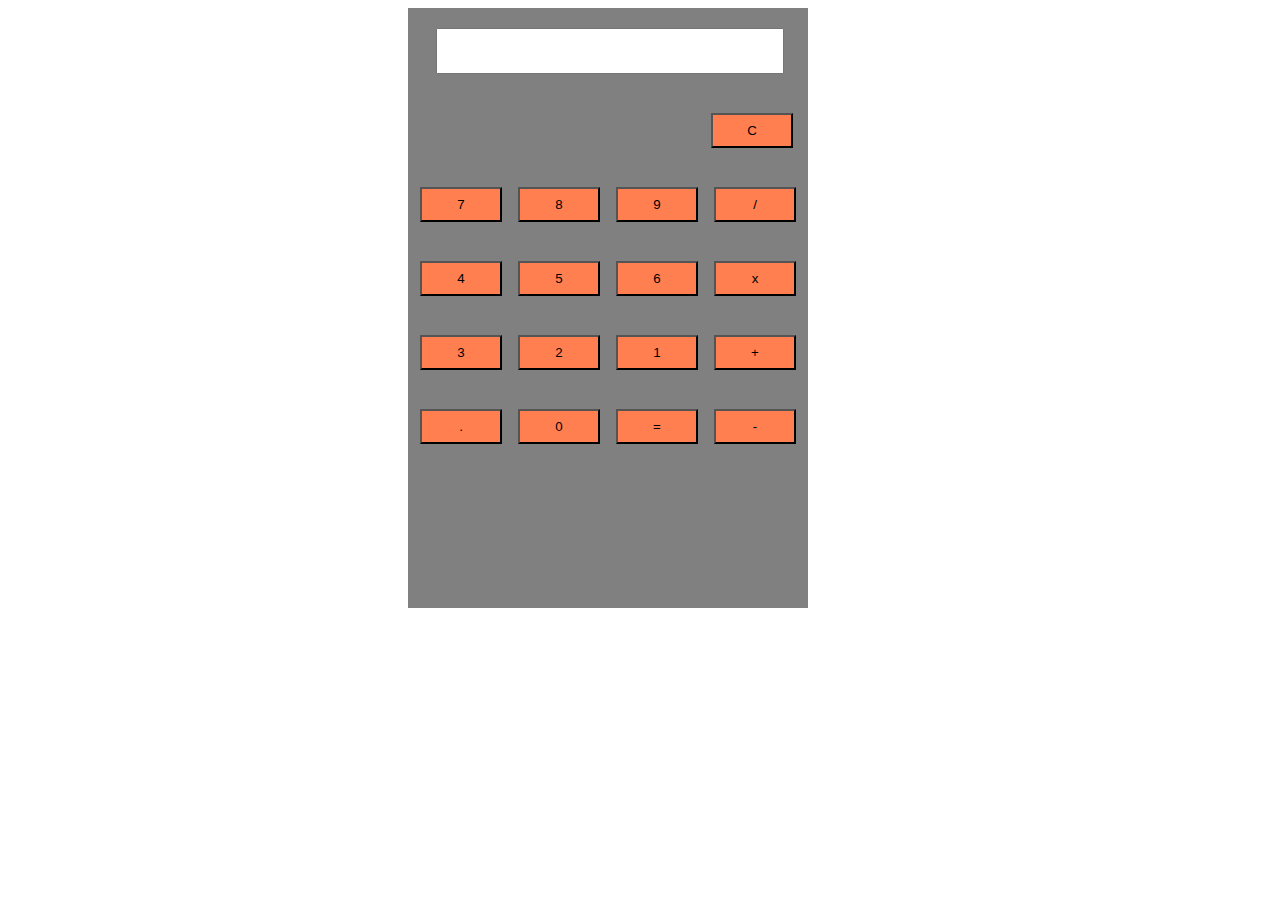
<file: calculator/index.html>
<!DOCTYPE html>
<html lang="en">
<head>
    <meta charset="UTF-8">
    <meta name="viewport" content="width=device-width, initial-scale=1.0">
    <title>Document</title>
    <link rel="stylesheet" href="/calculator/style.css">
    <script src="/calculator/script.js"></script>
</head>
<body>
    <div class="main-body">
        <div class="calc">
            <div class="output">
                <input type="text" id="screen">

            </div>
            <div class="buttons">
                <button onclick="clearDisplay()" class="eq">C</button>
                <div class="row">
                    <button onclick="buttonclick(7)" class="btn">7</button>
                    <button onclick="buttonclick(8)" class="btn">8</button>
                    <button onclick="buttonclick(9)" class="btn">9</button>
                    <button onclick="buttonclick('/')" class="btn">/</button>
                </div>
                <div class="row">
                    <button onclick="buttonclick(4)" class="btn">4</button>
                    <button onclick="buttonclick(5)" class="btn">5</button>
                    <button onclick="buttonclick(6)" class="btn">6</button>
                    <button onclick="buttonclick('*')" class="btn">x</button>
                </div>
                <div class="row">
                    <button onclick="buttonclick(3)" class="btn">3</button>
                    <button onclick="buttonclick(2)" class="btn">2</button>
                    <button onclick="buttonclick(1)" class="btn">1</button>
                    <button onclick="buttonclick('+')" class="btn">+</button>
                </div>
                <div class="row">
                    <button onclick="buttonclick('.')" class="btn">.</button>
                    <button onclick="buttonclick(0)" class="btn">0</button>
                    <button onclick="equalClick()" class="btn">=</button>
                    <button onclick="buttonclick('-')" class="btn">-</button>
                </div>
            </div>

        </div>






    </div>
    
</body>
</html>
</file>
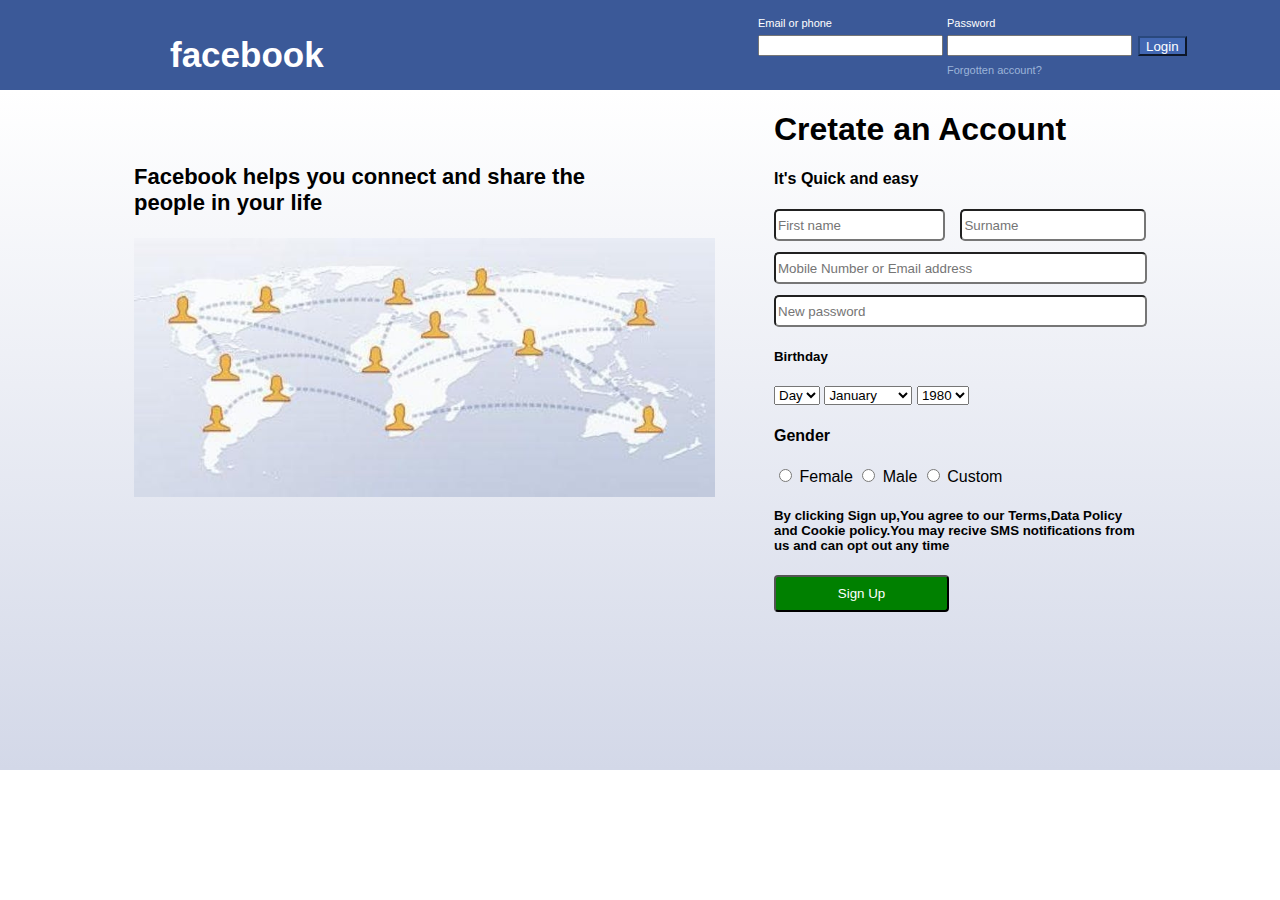
<file: facebook/index.html>
<!DOCTYPE html>
<html lang="en">
<head>
    <meta charset="UTF-8">
    <meta name="viewport" content="width=device-width, initial-scale=1.0">
    <title>Document</title>
    <link rel="stylesheet" href="fb.css" type="text/css">
</head>
<body>
    <div class="root-div">
        <div class="header">
            <div class="logo">
                <a class="logo-text" href="index.html">facebook</a>
            </div>
            <div class="login">
                <form action="">
                    <table class="login-controls">
                        <tr>
                            <td><label class="login-lebel">Email or phone</label></td>
                            <td><label class="login-lebel">Password</label></td>    
                        </tr>
                        <tr>
                            <td><input type="text"></td>
                            <td><input type="text"></td>
                            <td><input class="sub-button" type="submit" value="Login"></td>
                        </tr>
                        <tr>
                            <td></td>
                            <td><a class="forgotten" href="forgotten.html">Forgotten account?</a></td>
                        </tr>



                    </table>
                </form>    
            </div>
        </div>
        <div class="main-body">
            <div class="left-body">
                <p class="text">Facebook helps you connect and share the <br> people in your life</p>
                <img class="image" src="/facebook/365dd2d0-7358-485a-9c6f-2f2b3e533269.sized-1000x1000.jpg" alt="">


            </div>
            <div class="right-body">
                 <h1>Cretate an Account</h1>
                 <h4>It's Quick and easy</h4>
                 <form action="">
                    <input class="first-name" type="text" placeholder="First name">
                    <input class="Surname" type="text" placeholder="Surname">
                    <input class="mobile-email" type="text" placeholder="Mobile Number or Email address">
                    <input class="new-password" type="text" placeholder="New password">
                 </form>
                 <h5>Birthday</h5>
                 <select name="" id="">
                    <option value="">Day</option>
                    <option value="">1</option>
                    <option value="">2</option>
                    <option value="">3</option>
                    <option value="">4</option>
                    <option value="">5</option>
                    <option value="">6</option>
                    <option value="">7</option>
                    <option value="">8</option>
                    <option value="">9</option>
                    <option value="">10</option>
                    <option value="">11</option>
                    <option value="">12</option>
                    <option value="">13</option>
                    <option value="">14</option>
                    <option value="">15</option>
                    <option value="">16</option>
                    <option value="">17</option>
                    <option value="">18</option>
                    <option value="">19</option>
                    <option value="">20</option>
                    <option value="">21</option>
                    <option value="">22</option>
                    <option value="">23</option>
                    <option value="">24</option>
                    <option value="">25</option>
                    <option value="">26</option>
                    <option value="">27</option>
                    <option value="">28</option>
                    <option value="">29</option>
                    <option value="">30</option>
                    <option value="">31</option>
                 </select>
                 <select name="" id="">
                    <option value="">January</option>
                    <option value="">Febuary</option>
                    <option value="">March</option>
                    <option value="">April</option>
                    <option value="">May</option>
                    <option value="">June</option>
                    <option value="">Julay</option>
                    <option value="">August</option>
                    <option value="">September</option>
                    <option value="">October</option>
                    <option value="">November</option>
                    <option value="">December</option>
                 </select>
                 <select name="" id="">
                    <option value="">1980</option>
                    <option value="">1981</option>
                    <option value="">1982</option>
                    <option value="">1983</option>
                    <option value="">1984</option>
                    <option value="">1985</option>
                    <option value="">1986</option>
                    <option value="">1987</option>
                    <option value="">1988</option>
                    <option value="">1989</option>
                    <option value="">1990</option>
                    <option value="">1991</option>
                    <option value="">1992</option>
                    <option value="">1993</option>
                    <option value="">1994</option>
                    <option value="">1995</option>
                    <option value="">1996</option>
                    <option value="">1997</option>
                    <h1>?</h1>


                 </select>
                 <h4>Gender</h4>
                 <form action="">
                    <input  type="radio" value="Female" >
                    <label for="Female">Female</label>
                    <input type="radio" value="Male">
                    <label for="Male">Male</label>
                    <input type="radio" value="Coustm">
                    <label for="Coustn">Custom</label>
                 </form>

                 <h5>By clicking Sign up,You agree to our Terms,Data Policy <br> and Cookie policy.You may recive SMS notifications from  <br>us and can opt out any time  </h5>
                 <input class="submit-button" type="submit" value="Sign Up">




            </div>

        </div>




    </div>

</body>
</html>
</file>
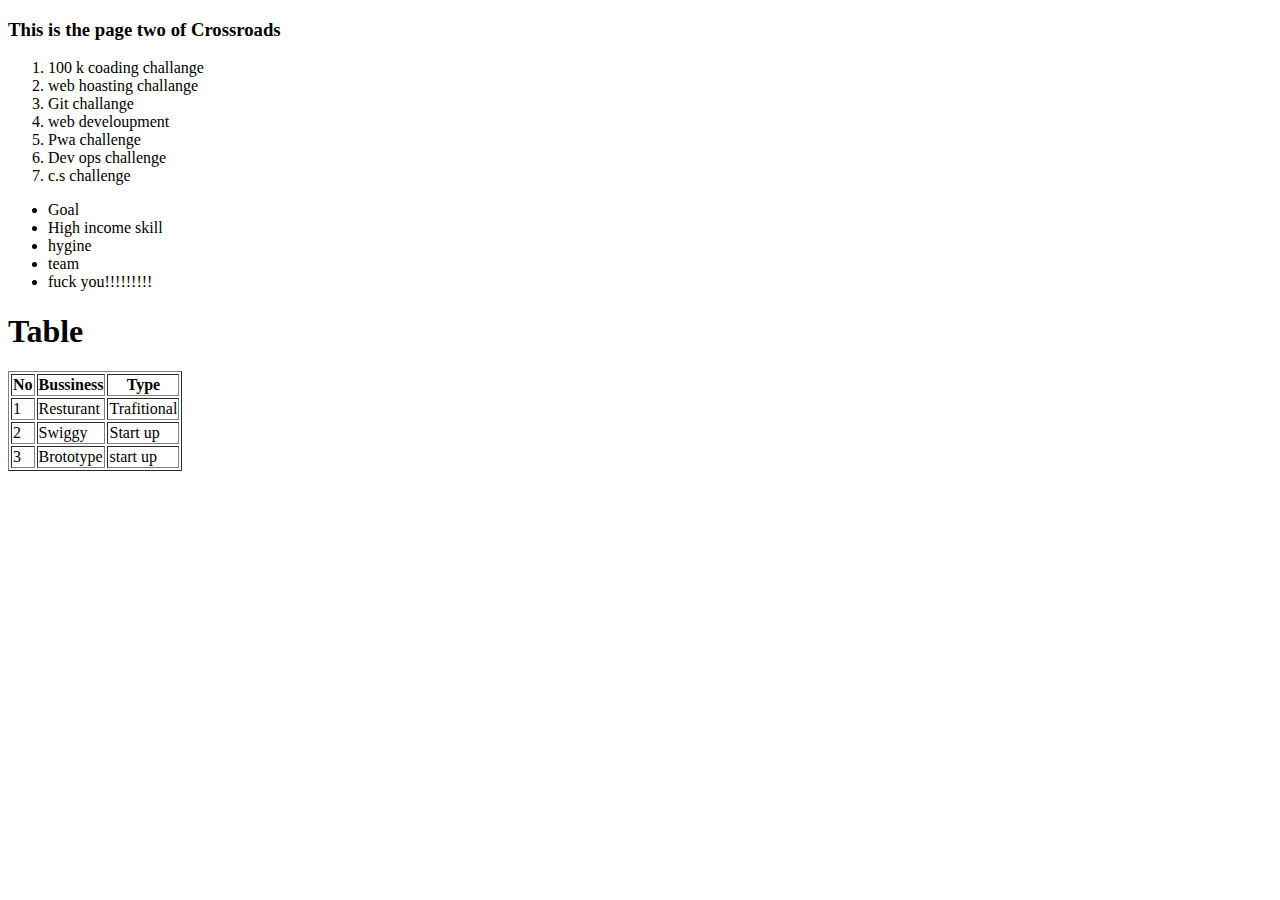
<file: day1-002.html>
<!DOCTYPE html>
<html>
    <head>
        <title>Crossroads</title>
    </head>
    <body>
        <h3>This is the page two of Crossroads</h3>
        <ol>
            <li>100 k coading challange</li>
            <li>web hoasting challange</li>
            <li>Git challange</li>
            <li>web develoupment </li>
            <li>Pwa challenge</li>
            <li>Dev ops challenge</li>
            <li>c.s challenge</li>
        </ol>
        <ul>
            <li>Goal</li>
            <li>High income skill</li>
            <li>hygine</li>
            <li>team</li>
            <li>fuck you!!!!!!!!!</li>
        </ul>
        <h1>Table</h1>
        <table border="1px">
            <thead>
                <tr>
                    <th>No</th>
                    <th>Bussiness</th>
                    <th>Type</th>
                </tr>
            </thead>
            <tbody>
                <tr>
                    <td>1</td>
                    <td>Resturant</td>
                    <td>Trafitional</td>
                </tr>
                <tr>
                    <td>2</td>
                    <td>Swiggy</td>
                    <td>Start up</td>
                </tr>
                <tr>
                    <td>3</td>
                    <td>Brototype</td>
                    <td>start up</td>
                </tr>

            </tbody>
        </table>
    </body>
</html>
</file>
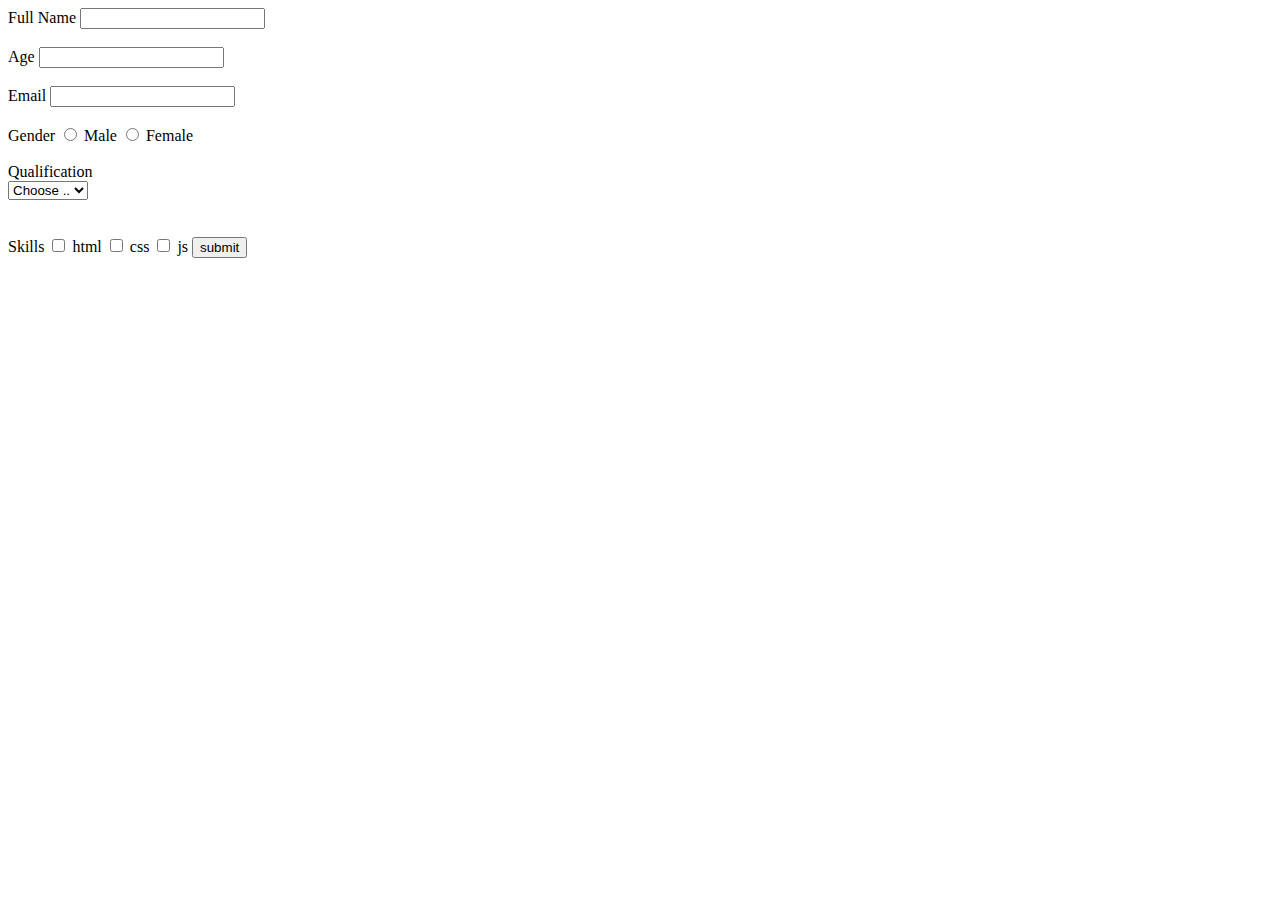
<file: day2-001.html>
<!DOCTYPE html>
<html lang="en">
<head>
    <meta charset="UTF-8">
    <meta name="viewport" content="width=device-width, initial-scale=1.0">
    <title>Document</title>
</head>
<body>
    <form> 
        <label>Full Name</label>
        <input type="text">
        <br>
        <br>
        <label>Age</label>
        <input type="number">
        <br>
        <br>
        <label>Email</label>
        <input type="email">
        <br>
        <br>
        <label>Gender</label>
        <input type="radio">
        <label>Male</label>
        <input type="radio">
        <label>Female</label>
        <br>
        <br>
        <label>Qualification</label>
        <br>
        <select>
            <option>Choose ..</option>
            <option>+2</option>
            <option>UG</option>
            <option>Diploma</option>
        </select>
        <br>
        <br>
        <br>
        <label>Skills</label>
        <input type="checkbox">
        <label>html</label>
        <input type="checkbox">
        <label>css</label>
        <input type="checkbox">
        <label>js</label>
        <input type="submit" value="submit">

        
        

    </form>
</body>
</html>
</file>
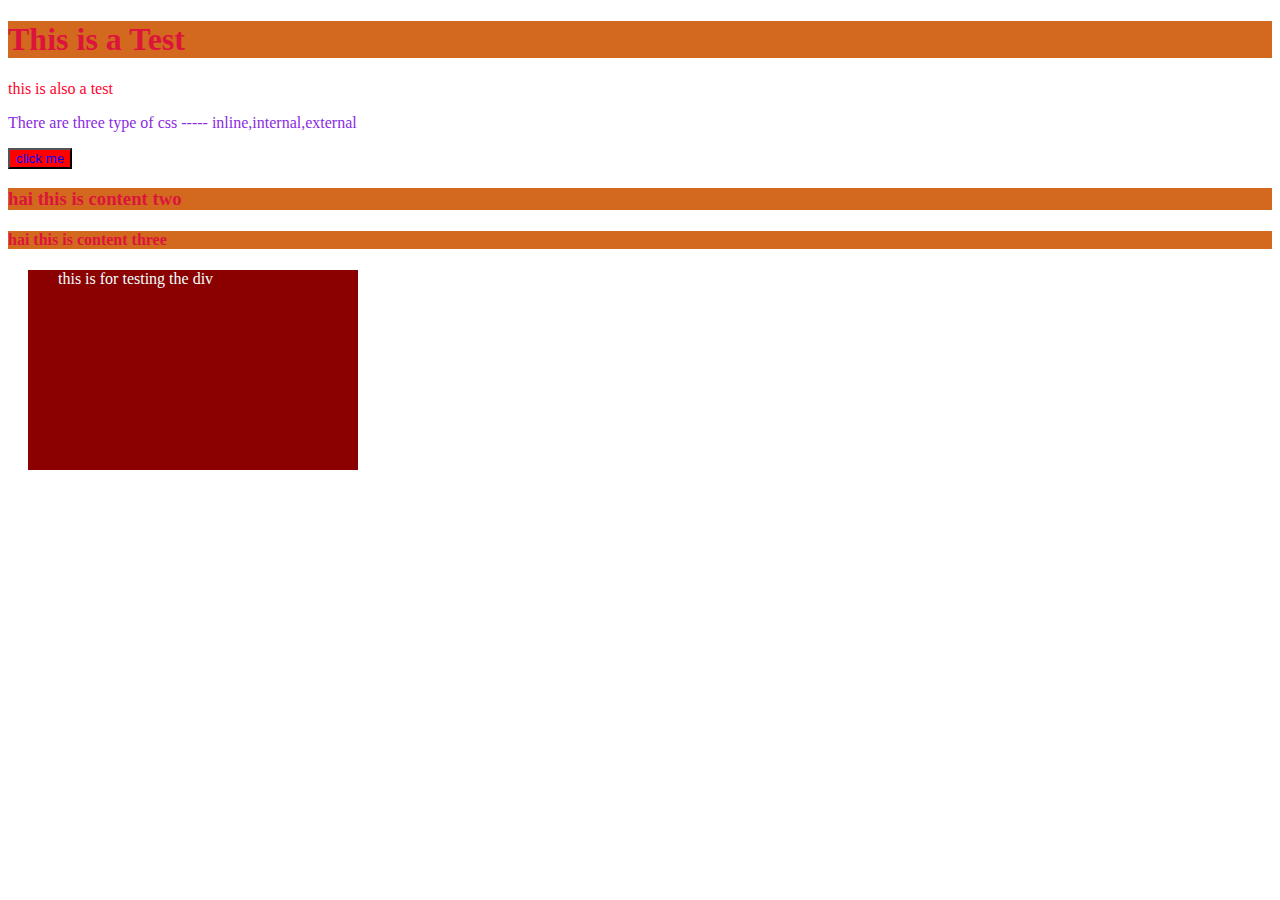
<file: day3-001.html>
<!DOCTYPE html>
<html lang="en">
<head>
    <meta charset="UTF-8">
    <meta name="viewport" content="width=device-width, initial-scale=1.0">
    <title>Document</title>
    <style>
    </style>
    <link rel="stylesheet" type="text/css"  href="style.css">
</head>
<body>
    <h1 class="content">This is a Test </h1>
    <p id="para1">this is also a test</p>
    <p id="para2">There are three type of css ----- inline,internal,external</p>
    <button>click me</button>
    <h3 class="content">hai this is content two</h3>
    <h4 class="content">hai this is content three</h4>

    <div>
        <p class="colour">this is for testing the div</p>
    </div>


</body>
</html>
</file>
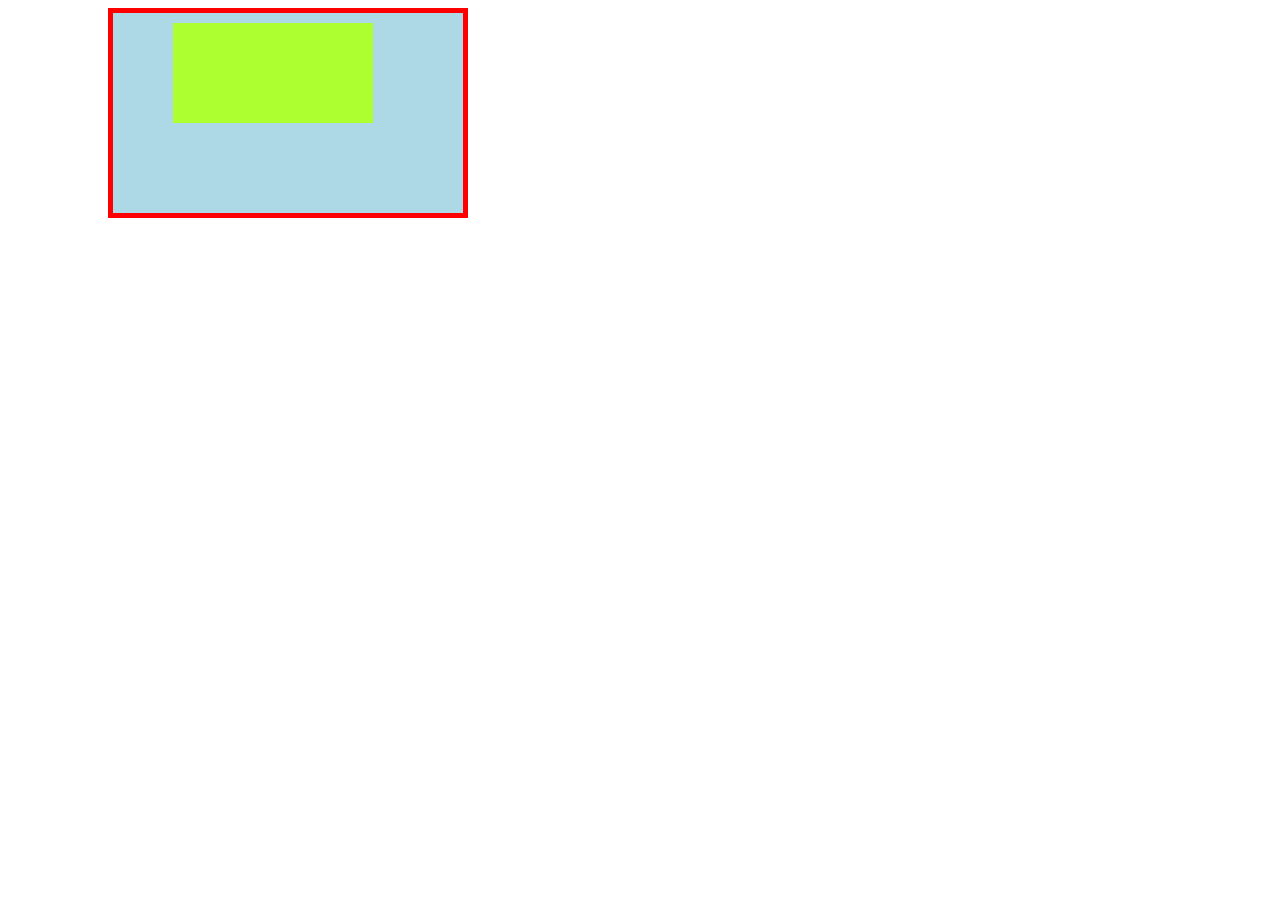
<file: day3-002.html>
<!DOCTYPE html>
<html lang="en">
<head>
    <meta charset="UTF-8">
    <meta name="viewport" content="width=device-width, initial-scale=1.0">
    <title>Document</title>
    <link rel="stylesheet" href="day3-002.css" type="text/css">
</head>
<body>
    <div class="box outer-box">
        <div class="inner-box">

        </div>
        
    </div>
</body>
</html>
</file>
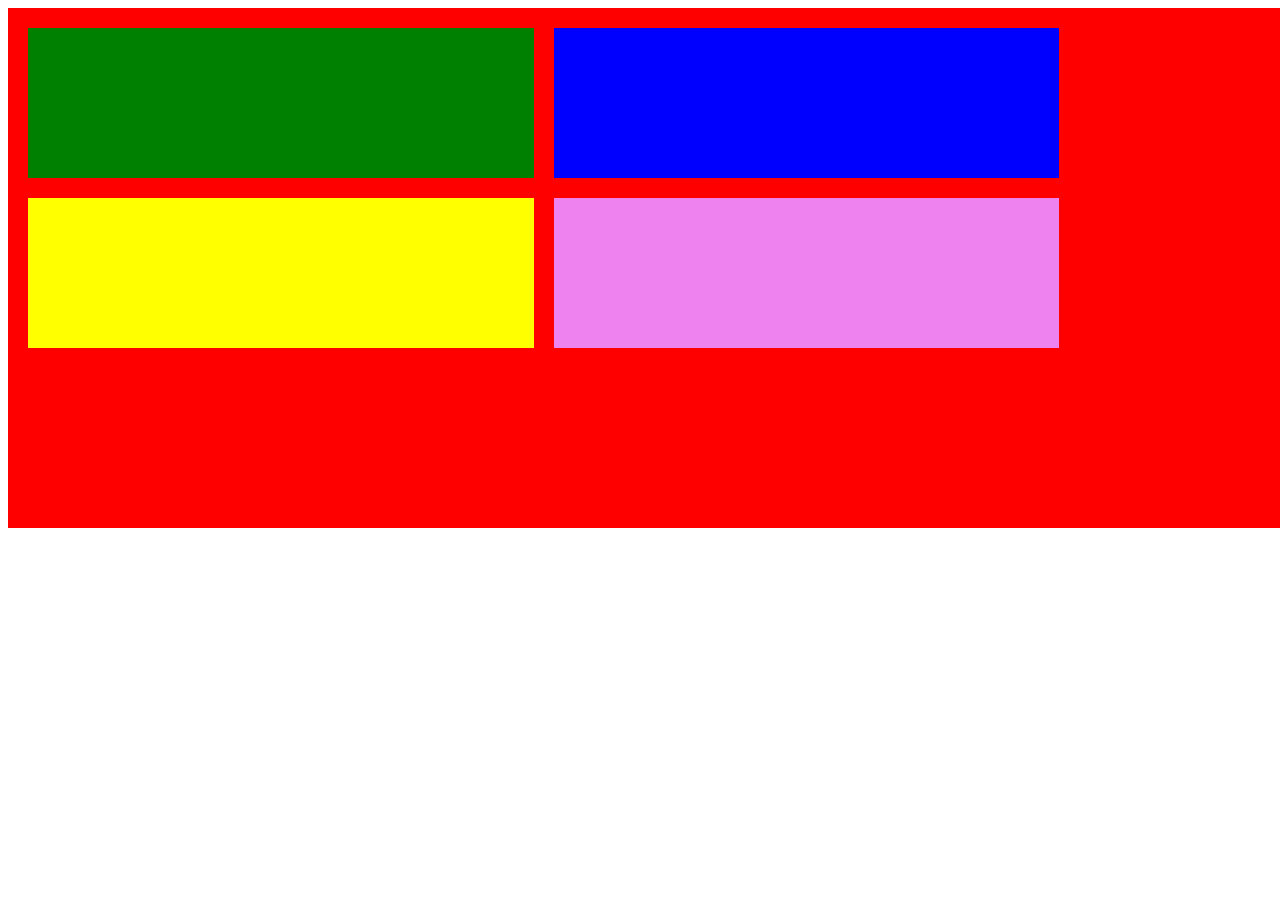
<file: day3-box.html>
<!DOCTYPE html>
<html lang="en">
<head>
    <meta charset="UTF-8">
    <meta name="viewport" content="width=device-width, initial-scale=1.0">
    <title>Document</title>
    <link rel="stylesheet" href="day3.box.css" type="text/css">
</head>
<body>
    <div class="outer-box">
        <div class="box1">

        </div>
        <div class="box2">

        </div>
        <div class="box3">

        </div>
        <div class="box4">

        </div>
    </div>
</body>
</html>
</file>
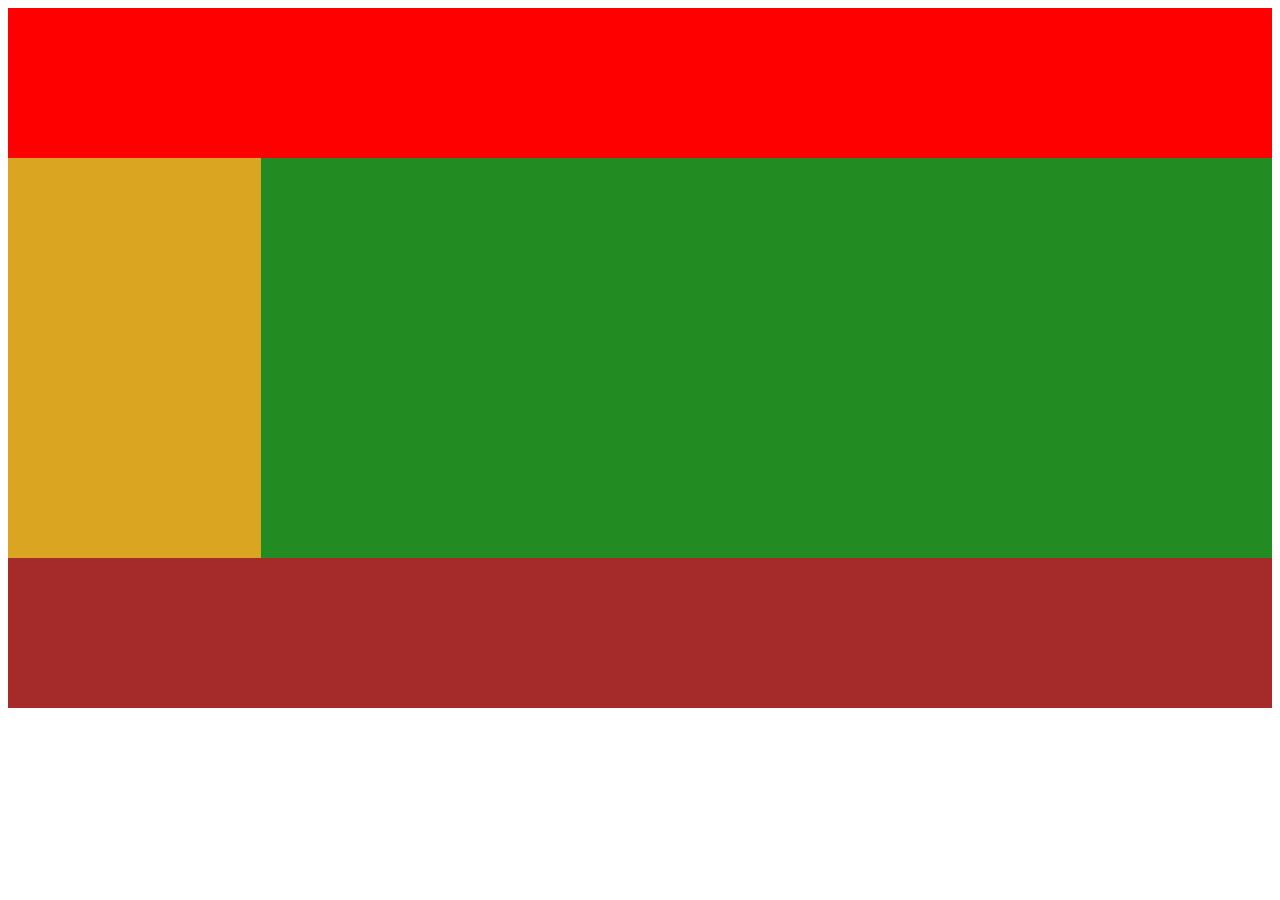
<file: day3-demo.html>
<!DOCTYPE html>
<html lang="en">
<head>
    <meta charset="UTF-8">
    <meta name="viewport" content="width=device-width, initial-scale=1.0">
    <title>Document</title>
    <link rel="stylesheet" href="day3-demo.css" type="text/css">
</head>
<body>
    <div class="main-body">
        <div class="header">

        </div>
        <div class="content">
            <div class="left-section">

            </div>
            <div class="right-section">

            </div>
        </div>
        <div class="footer">
            
        </div>





    </div>
    
</body>
</html>
</file>
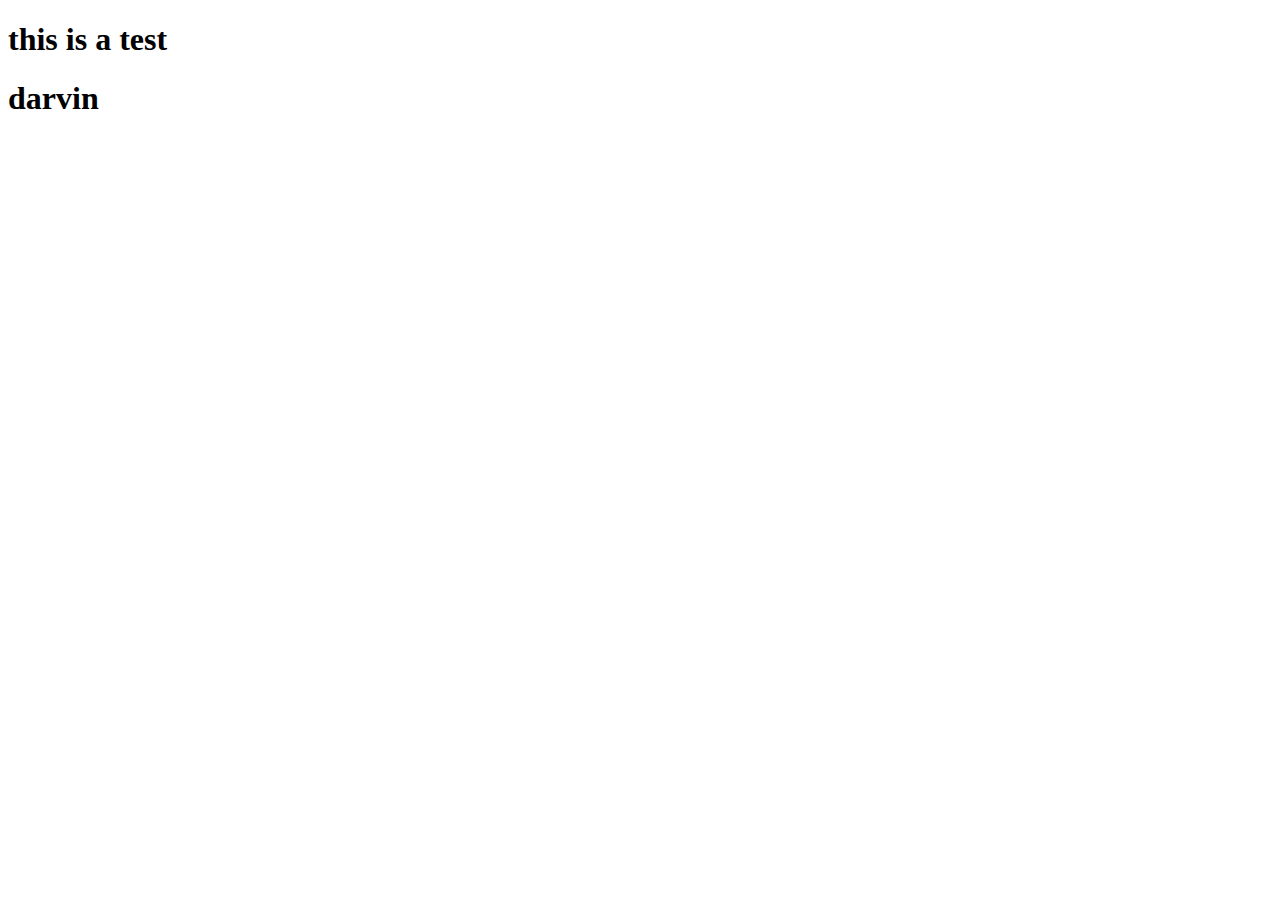
<file: test-001.html>
<!DOCTYPE html>
<html lang="en">
<head>
    <meta charset="UTF-8">
    <meta name="viewport" content="width=device-width, initial-scale=1.0">
    <title>Document</title>
</head>
<body>
    <h1>this is a test</h1>
    <h1>darvin</h1>
</body>
</html>
</file>
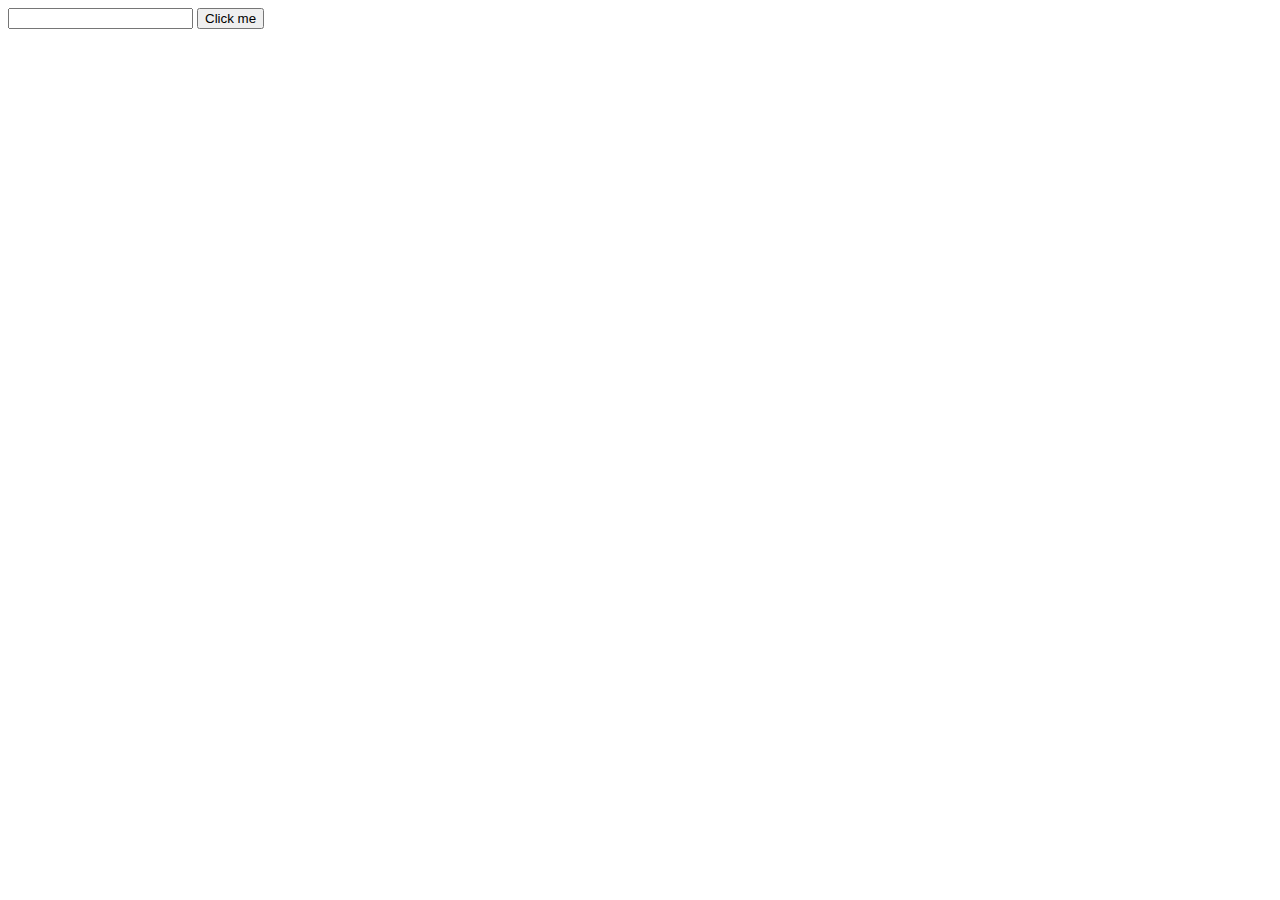
<file: Javascript_start/demo_java.html>
<!DOCTYPE html>
<html lang="en">
<head>
    <meta charset="UTF-8">
    <meta name="viewport" content="width=device-width, initial-scale=1.0">
    <title>Document</title>
</head>
<body>
    <input type="text" id="first">
    <button onclick="display()">Click me</button>
    <h1 id="display_function"></h1>

    <script>
        function display() {
            var text=document.getElementById("first").value
            document.getElementById("display_function").innerHTML=text

            if (text == "crossroads") {
                alert("you are great....")
                
            }

            
        }
    </script>


</body>
</html>
</file>
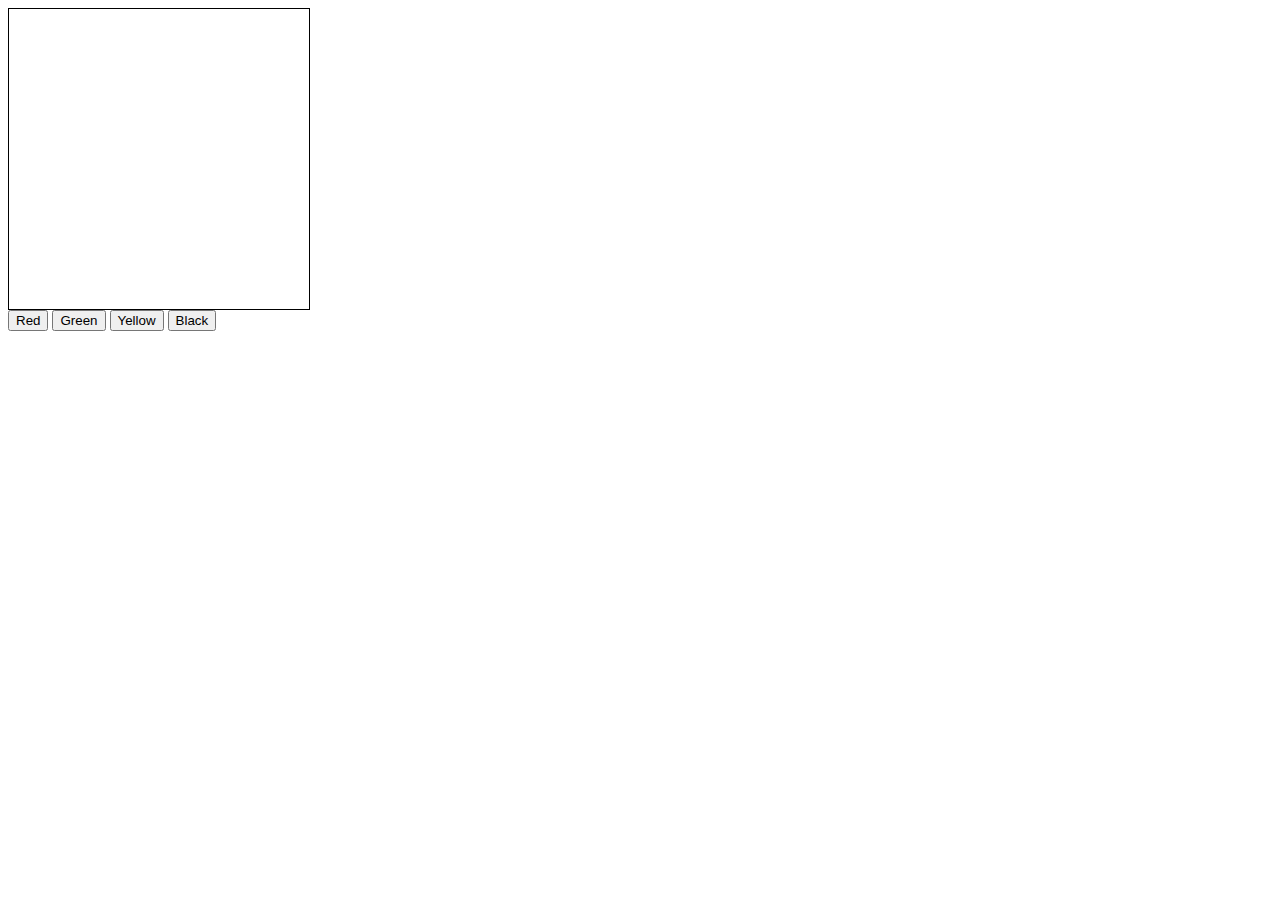
<file: Javascript_start/style.html>
<!DOCTYPE html>
<html lang="en">
<head>
    <meta charset="UTF-8">
    <meta name="viewport" content="width=device-width, initial-scale=1.0">
    <title>Document</title>
</head>
<style>
    #screen{
        width: 300px;
        height: 300px;
        border: solid 1px;
    }
 </style>
<body>
    <div id="screen">
    </div>

    <button onclick="colour('red')">Red</button>
    <button onclick="colour('green')">Green</button>
    <button onclick="colour('yellow')">Yellow</button>
    <button onclick="colour('black')">Black</button>

    <script>
        function colour(col) {
            document.getElementById("screen").style.background=col;
            
        }

    </script>
</body>
</html>
</file>
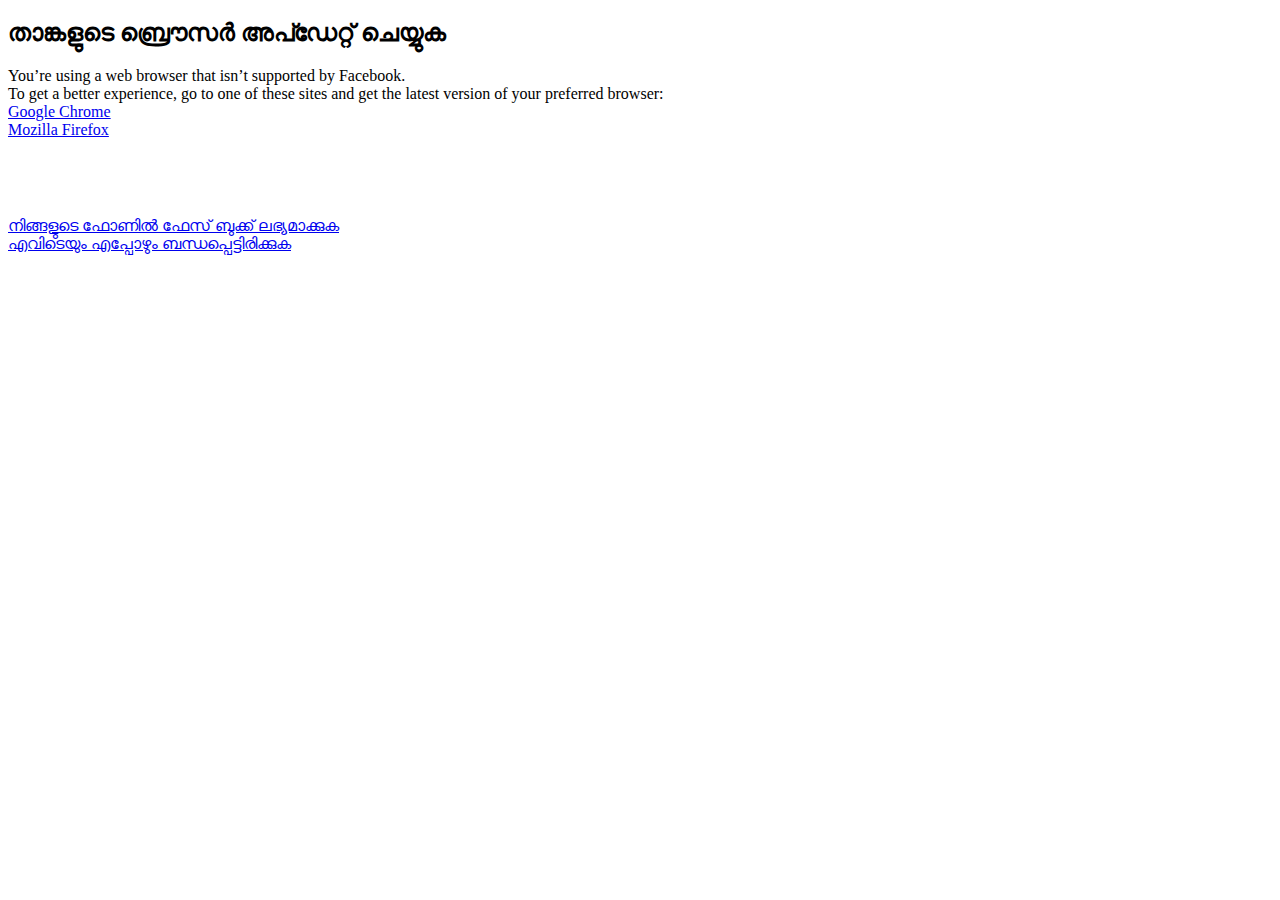
<file: facebook/orginal-now/orginal-index.html>
<!DOCTYPE html>
<html lang="ml" id="facebook" class="no_js">
<head><meta charset="utf-8" /><meta name="referrer" content="default" id="meta_referrer" /><script nonce="uOWreKb4">function envFlush(a){function b(b){for(var c in a)b[c]=a[c]}window.requireLazy?window.requireLazy(["Env"],b):(window.Env=window.Env||{},b(window.Env))}envFlush({"useTrustedTypes":false,"isTrustedTypesReportOnly":false,"ajaxpipe_token":"AXgFUGhY5bJUOjVXHQQ","stack_trace_limit":30,"timesliceBufferSize":5000,"show_invariant_decoder":false,"compat_iframe_token":"AQ4SEgBTIajUwojp_Yg","isCQuick":false,"brsid":"7418049493563952591"});</script><script nonce="uOWreKb4">(function(a){function b(b){if(!window.openDatabase)return;b.I_AM_INCOGNITO_AND_I_REALLY_NEED_WEBSQL=function(a,b,c,d){return window.openDatabase(a,b,c,d)};window.openDatabase=function(){throw new Error()}}b(a)})(this);</script><style nonce="uOWreKb4"></style><script nonce="uOWreKb4">__DEV__=0;</script><noscript><meta http-equiv="refresh" content="0; URL=/unsupportedbrowser?_fb_noscript=1" /></noscript><link rel="manifest" id="MANIFEST_LINK" href="/data/manifest/" crossorigin="use-credentials" /><title id="pageTitle">Update Your Browser</title><meta name="bingbot" content="noarchive" /><link rel="icon" href="https://static.xx.fbcdn.net/rsrc.php/yv/r/B8BxsscfVBr.ico" /><link type="text/css" rel="stylesheet" href="https://static.xx.fbcdn.net/rsrc.php/v3/yZ/l/0,cross/jxWfICmdhjE.css" data-bootloader-hash="stpD0+h" />
<link type="text/css" rel="stylesheet" href="https://static.xx.fbcdn.net/rsrc.php/v3/yD/l/0,cross/GowY3SbJ7Gq.css" data-bootloader-hash="xflZaIN" />
<link type="text/css" rel="stylesheet" href="https://static.xx.fbcdn.net/rsrc.php/v3/yB/l/0,cross/n3vvXetINHp.css" data-bootloader-hash="igSbXP4" />
<script src="https://static.xx.fbcdn.net/rsrc.php/v3/yb/r/QK4AuJ3bOfR.js" data-bootloader-hash="9IzBSH4"></script>
<script nonce="uOWreKb4">requireLazy(["HasteSupportData"],function(m){m.handle({"clpData":{"6476":{"r":1000,"s":1},"1838142":{"r":1,"s":1},"4883":{"r":1,"s":1},"1848815":{"r":10000,"s":1}},"gkxData":{"20935":{"result":false,"hash":null},"20940":{"result":false,"hash":null},"21043":{"result":false,"hash":null},"2199":{"result":false,"hash":null},"6492":{"result":false,"hash":null},"6558":{"result":false,"hash":null},"7742":{"result":false,"hash":null},"20936":{"result":false,"hash":null},"20948":{"result":true,"hash":null},"25572":{"result":false,"hash":null},"1221":{"result":false,"hash":null},"25571":{"result":false,"hash":null}},"justknobxData":{"2552":{"r":false},"2635":{"r":true},"2269":{"r":true}}})});requireLazy(["TimeSliceImpl","ServerJS"],function(TimeSlice,ServerJS){(new ServerJS()).handle({"define":[["cr:310",["RunWWW"],{"__rc":["RunWWW",null]},-1],["cr:1126",["TimeSliceImpl"],{"__rc":["TimeSliceImpl",null]},-1],["cr:3725",["clearTimeoutWWWOrMobile"],{"__rc":["clearTimeoutWWWOrMobile",null]},-1],["cr:4344",["setTimeoutWWWOrMobile"],{"__rc":["setTimeoutWWWOrMobile",null]},-1],["cr:6640",["PromiseImpl"],{"__rc":["PromiseImpl",null]},-1],["cr:8958",["FBJSON"],{"__rc":["FBJSON",null]},-1],["cr:1078",[],{"__rc":[null,null]},-1],["cr:1080",["unexpectedUseInComet"],{"__rc":["unexpectedUseInComet",null]},-1],["cr:2945",["PromiseMonitor"],{"__rc":["PromiseMonitor",null]},-1],["cr:6108",["CSS"],{"__rc":["CSS",null]},-1],["cr:7385",["clearIntervalWWW"],{"__rc":["clearIntervalWWW",null]},-1],["cr:7389",["setIntervalAcrossTransitionsWWW"],{"__rc":["setIntervalAcrossTransitionsWWW",null]},-1],["cr:7391",["setTimeoutAcrossTransitionsWWW"],{"__rc":["setTimeoutAcrossTransitionsWWW",null]},-1],["cr:8959",["DTSG"],{"__rc":["DTSG",null]},-1],["cr:8960",["DTSG_ASYNC"],{"__rc":["DTSG_ASYNC",null]},-1],["cr:696703",[],{"__rc":[null,null]},-1],["cr:708886",["EventProfilerImpl"],{"__rc":["EventProfilerImpl",null]},-1],["cr:135",["RunBlue"],{"__rc":["RunBlue",null]},-1],["cr:6669",["DataStore"],{"__rc":["DataStore",null]},-1],["ServerNonce",[],{"ServerNonce":"WPsKplAUbVtYXHu9785Lry"},141],["KSConfig",[],{"killed":{"__set":["POCKET_MONSTERS_CREATE","POCKET_MONSTERS_DELETE","POCKET_MONSTERS_UPDATE_NAME"]},"ko":{"__set":["acrJTh9WGdp","1oOE64fL4wO","7r6mSP7ofr2"]}},2580],["InitialCookieConsent",[],{"deferCookies":false,"initialConsent":[1,2],"noCookies":false,"shouldShowCookieBanner":false,"shouldWaitForDeferredDatrCookie":false,"optedInIntegrations":["adobe_marketo_rest_api","chili_piper_api","cloudfront_cdn","giphy_media","google_ads_pixel_frame_legacy","google_ads_pixel_img_legacy","google_ads_pixel_legacy","google_ads_remarketing_tag","google_ads_services","google_analytics_4_tag","google_analytics_img","google_cached_img","google_double_click_loading","google_double_click_redirecting","google_double_click_uri_connect","google_double_click_uri_frame","google_double_click_uri_img","google_fonts","google_fonts_font","google_maps","google_paid_ads_frame","google_paid_ads_img","google_translate","google_universal_analytics_legacy","google_universal_analytics_legacy_img","google_universal_analytics_legacy_script","jio","linkedin_insight","linkedin_insight_img","mapbox_maps_api","medallia_digital_experience_analytics","microsoft_exchange","nytimes_oembed","reachtheworld_s3","soundcloud_oembed","spotify_oembed","spreaker_oembed","ted_oembed","tenor_api","tenor_images","tenor_media","tiktok_oembed","twitter_analytics_pixel","twitter_analytics_pixel_img","twitter_legacy_embed","vimeo_oembed","youtube_embed","youtube_oembed","advertiser_hosted_pixel","airbus_sat","amazon_media","apps_for_office","arkose_captcha","aspnet_cdn","autodesk_fusion","bing_maps","bing_widget","blings_io_video","boku_wallet","bootstrap","box","cardinal_centinel_api","chromecast_extensions","cloudflare_cdnjs","cloudflare_datatables","cloudflare_relay","conversions_api_gateway","demandbase_api","digitalglobe_maps_api","dlocal","dropbox","esri_sat","facebook_sdk","gmg_pulse_embed_iframe","google_ads_conversions_tag","google_drive","google_fonts_legacy","google_hosted_libraries","google_oauth_api","google_recaptcha","here_map_ext","hive_streaming_video","isptoolbox","jquery","js_delivr","kbank","mathjax","meta_pixel","microsoft_excel","microsoft_office_addin","microsoft_onedrive","microsoft_speech","microsoft_teams","mmi_tiles","open_street_map","paypal_billing_agreement","paypal_oauth_api","payu","plaid","platformized_adyen_checkout","plotly","pydata","recruitics","rstudio","salesforce_lighting","stripe","team_center","tripshot","trustly_direct_debit_ach","twilio_voice","unifier","unsplash_api","unsplash_image_loading","vega","yoti_api","youtube_oembed_api","google_apis","google_apis_scripts","google_img","google_tag","google_uri_frame","google_uri_script"],"hasGranularThirdPartyCookieConsent":true,"exemptedIntegrations":["advertiser_hosted_pixel","airbus_sat","amazon_media","apps_for_office","arkose_captcha","aspnet_cdn","autodesk_fusion","bing_maps","bing_widget","blings_io_video","boku_wallet","bootstrap","box","cardinal_centinel_api","chromecast_extensions","cloudflare_cdnjs","cloudflare_datatables","cloudflare_relay","conversions_api_gateway","demandbase_api","digitalglobe_maps_api","dlocal","dropbox","esri_sat","facebook_sdk","gmg_pulse_embed_iframe","google_ads_conversions_tag","google_drive","google_fonts_legacy","google_hosted_libraries","google_oauth_api","google_recaptcha","here_map_ext","hive_streaming_video","isptoolbox","jquery","js_delivr","kbank","mathjax","meta_pixel","microsoft_excel","microsoft_office_addin","microsoft_onedrive","microsoft_speech","microsoft_teams","mmi_tiles","open_street_map","paypal_billing_agreement","paypal_oauth_api","payu","plaid","platformized_adyen_checkout","plotly","pydata","recruitics","rstudio","salesforce_lighting","stripe","team_center","tripshot","trustly_direct_debit_ach","twilio_voice","unifier","unsplash_api","unsplash_image_loading","vega","yoti_api","youtube_oembed_api"]},4328],["ServerTimeData",[],{"serverTime":1727149238503,"timeOfRequestStart":1727149238489,"timeOfResponseStart":1727149238489},5943],["URLFragmentPreludeConfig",[],{"hashtagRedirect":true,"fragBlacklist":["nonce","access_token","oauth_token","xs","checkpoint_data","code"]},137],["CookiePrivacySandboxConfig",[],{"is_affected_by_samesite_lax":false},7723],["CometPersistQueryParams",[],{"relative":{},"domain":{}},6231],["CookieDomain",[],{"domain":"facebook.com"},6421],["GetAsyncParamsExtraData",[],{"extra_data":{}},7511],["BootloaderConfig",[],{"deferBootloads":false,"jsRetries":[200,500],"jsRetryAbortNum":2,"jsRetryAbortTime":5,"silentDups":false,"timeout":60000,"tieredLoadingFromTier":100,"hypStep4":false,"phdOn":false,"btCutoffIndex":1898,"fastPathForAlreadyRequired":true,"earlyRequireLazy":false,"enableTimeoutLoggingForNonComet":false,"deferLongTailManifest":true,"lazySoT":false,"translationRetries":[200,500],"translationRetryAbortNum":3,"translationRetryAbortTime":50},329],["CSSLoaderConfig",[],{"timeout":5000},619],["CookieCoreConfig",[],{"c_user":{"t":31536000},"cppo":{"t":86400},"dpr":{"t":604800},"fbl_st":{"t":31536000},"hckd":{},"i_user":{"t":31536000},"locale":{"t":604800},"m_ls":{"t":34560000},"m_pixel_ratio":{"t":604800},"noscript":{},"presence":{"t":2592000},"sfau":{},"usida":{},"vpd":{"t":5184000},"wd":{"t":604800},"wl_cbv":{"t":7776000},"x-referer":{},"x-src":{"t":1}},2104],["CurrentUserInitialData",[],{"ACCOUNT_ID":"0","USER_ID":"0","NAME":"","SHORT_NAME":null,"IS_BUSINESS_PERSON_ACCOUNT":false,"HAS_SECONDARY_BUSINESS_PERSON":false,"IS_FACEBOOK_WORK_ACCOUNT":false,"IS_INSTAGRAM_BUSINESS_PERSON":false,"IS_MESSENGER_ONLY_USER":false,"IS_DEACTIVATED_ALLOWED_ON_MESSENGER":false,"IS_MESSENGER_CALL_GUEST_USER":false,"IS_WORK_MESSENGER_CALL_GUEST_USER":false,"IS_WORKROOMS_USER":false,"APP_ID":"256281040558","IS_BUSINESS_DOMAIN":false},270],["LSD",[],{"token":"AVrjfz4NIYA"},323],["SiteData",[],{"server_revision":1016739450,"client_revision":1016739450,"push_phase":"C3","pkg_cohort":"BP:DEFAULT","haste_session":"19990.BP:DEFAULT.2.0..0.0","pr":1,"manifest_base_uri":"https:\/\/static.xx.fbcdn.net","manifest_origin":null,"manifest_version_prefix":null,"be_one_ahead":false,"is_rtl":false,"is_experimental_tier":false,"is_jit_warmed_up":true,"hsi":"7418049493563952591","semr_host_bucket":"6","bl_hash_version":2,"comet_env":0,"wbloks_env":false,"ef_page":null,"compose_bootloads":false,"spin":4,"__spin_r":1016739450,"__spin_b":"trunk","__spin_t":1727149238,"vip":"2a03:2880:f137:182:face:b00c:0:25de"},317],["SprinkleConfig",[],{"param_name":"jazoest","version":2,"should_randomize":false},2111],["UserAgentData",[],{"browserArchitecture":"32","browserFullVersion":null,"browserMinorVersion":null,"browserName":"Unknown","browserVersion":null,"deviceName":"Unknown","engineName":"Unknown","engineVersion":null,"platformArchitecture":"32","platformName":"Unknown","platformVersion":null,"platformFullVersion":null},527],["PromiseUsePolyfillSetImmediateGK",[],{"www_always_use_polyfill_setimmediate":false},2190],["JSErrorLoggingConfig",[],{"appId":256281040558,"extra":[],"reportInterval":50,"sampleWeight":null,"sampleWeightKey":"__jssesw","projectBlocklist":[]},2776],["DataStoreConfig",[],{"expandoKey":"__FB_STORE","useExpando":true},2915],["CookieCoreLoggingConfig",[],{"maximumIgnorableStallMs":16.67,"sampleRate":9.7e-5,"sampleRateClassic":1.0e-10,"sampleRateFastStale":1.0e-8},3401],["ImmediateImplementationExperiments",[],{"prefer_message_channel":true},3419],["UriNeedRawQuerySVConfig",[],{"uris":["dms.netmng.com","doubleclick.net","r.msn.com","watchit.sky.com","graphite.instagram.com","www.kfc.co.th","learn.pantheon.io","www.landmarkshops.in","www.ncl.com","s0.wp.com","www.tatacliq.com","bs.serving-sys.com","kohls.com","lazada.co.th","xg4ken.com","technopark.ru","officedepot.com.mx","bestbuy.com.mx","booking.com","nibio.no","myworkdayjobs.com","united-united.com","gcc.gnu.org"]},3871],["WebConnectionClassServerGuess",[],{"connectionClass":"EXCELLENT"},4705],["BootloaderEndpointConfig",[],{"debugNoBatching":false,"maxBatchSize":-1,"endpointURI":"https:\/\/www.facebook.com\/ajax\/bootloader-endpoint\/"},5094],["BigPipeExperiments",[],{"link_images_to_pagelets":false,"am_page_load_promise_timeout":false,"enable_bigpipe_plugins":false},907],["cr:7730",["getFbtResult"],{"__rc":["getFbtResult",null]},-1],["cr:8906",["goURIWWW"],{"__rc":["goURIWWW",null]},-1],["cr:925100",["RunBlue"],{"__rc":["RunBlue",null]},-1],["cr:7386",["clearTimeoutWWW"],{"__rc":["clearTimeoutWWW",null]},-1],["cr:7390",["setTimeoutWWW"],{"__rc":["setTimeoutWWW",null]},-1],["cr:1003267",["clearIntervalBlue"],{"__rc":["clearIntervalBlue",null]},-1],["cr:896462",["setIntervalAcrossTransitionsBlue"],{"__rc":["setIntervalAcrossTransitionsBlue",null]},-1],["cr:986633",["setTimeoutAcrossTransitionsBlue"],{"__rc":["setTimeoutAcrossTransitionsBlue",null]},-1],["cr:6799",["EventProfilerAdsSessionProvider"],{"__rc":["EventProfilerAdsSessionProvider",null]},-1],["IntlVariationHoldout",[],{"disable_variation":false},6533],["IntlNumberTypeProps",["IntlCLDRNumberType09"],{"module":{"__m":"IntlCLDRNumberType09"}},7027],["AsyncRequestConfig",[],{"retryOnNetworkError":"1","useFetchStreamAjaxPipeTransport":true},328],["DTSGInitialData",[],{},258],["FbtQTOverrides",[],{"overrides":{}},551],["IntlPhonologicalRules",[],{"meta":{},"patterns":{}},1496],["IntlViewerContext",[],{"GENDER":3,"regionalLocale":null},772],["NumberFormatConfig",[],{"decimalSeparator":".","numberDelimiter":",","minDigitsForThousandsSeparator":4,"standardDecimalPatternInfo":{"primaryGroupSize":3,"secondaryGroupSize":2},"numberingSystemData":null},54],["SessionNameConfig",[],{"seed":"1YmF"},757],["ZeroCategoryHeader",[],{},1127],["ZeroRewriteRules",[],{"rewrite_rules":{},"whitelist":{"\/hr\/r":1,"\/hr\/p":1,"\/zero\/unsupported_browser\/":1,"\/zero\/policy\/optin":1,"\/zero\/optin\/write\/":1,"\/zero\/optin\/legal\/":1,"\/zero\/optin\/free\/":1,"\/about\/privacy\/":1,"\/about\/privacy\/update\/":1,"\/privacy\/explanation\/":1,"\/zero\/toggle\/welcome\/":1,"\/zero\/toggle\/nux\/":1,"\/zero\/toggle\/settings\/":1,"\/fup\/interstitial\/":1,"\/work\/landing":1,"\/work\/login\/":1,"\/work\/email\/":1,"\/ai.php":1,"\/js_dialog_resources\/dialog_descriptions_android.json":0,"\/connect\/jsdialog\/MPlatformAppInvitesJSDialog\/":0,"\/connect\/jsdialog\/MPlatformOAuthShimJSDialog\/":0,"\/connect\/jsdialog\/MPlatformLikeJSDialog\/":0,"\/qp\/interstitial\/":1,"\/qp\/action\/redirect\/":1,"\/qp\/action\/close\/":1,"\/zero\/support\/ineligible\/":1,"\/zero_balance_redirect\/":1,"\/zero_balance_redirect":1,"\/zero_balance_redirect\/l\/":1,"\/l.php":1,"\/lsr.php":1,"\/ajax\/dtsg\/":1,"\/checkpoint\/block\/":1,"\/exitdsite":1,"\/zero\/balance\/pixel\/":1,"\/zero\/balance\/":1,"\/zero\/balance\/carrier_landing\/":1,"\/zero\/flex\/logging\/":1,"\/tr":1,"\/tr\/":1,"\/sem_campaigns\/sem_pixel_test\/":1,"\/bookmarks\/flyout\/body\/":1,"\/zero\/subno\/":1,"\/confirmemail.php":1,"\/policies\/":1,"\/mobile\/internetdotorg\/classifier\/":1,"\/zero\/dogfooding":1,"\/xti.php":1,"\/zero\/fblite\/config\/":1,"\/hr\/zsh\/wc\/":1,"\/ajax\/bootloader-endpoint\/":1,"\/mobile\/zero\/carrier_page\/":1,"\/mobile\/zero\/carrier_page\/education_page\/":1,"\/mobile\/zero\/carrier_page\/feature_switch\/":1,"\/mobile\/zero\/carrier_page\/settings_page\/":1,"\/aloha_check_build":1,"\/upsell\/zbd\/softnudge\/":1,"\/mobile\/zero\/af_transition\/":1,"\/mobile\/zero\/af_transition\/action\/":1,"\/mobile\/zero\/freemium\/":1,"\/mobile\/zero\/freemium\/redirect\/":1,"\/mobile\/zero\/freemium\/zero_fup\/":1,"\/privacy\/policy\/":1,"\/privacy\/center\/":1,"\/data\/manifest\/":1,"\/cmon":1,"\/cmon\/":1,"\/4oh4.php":1,"\/autologin.php":1,"\/birthday_help.php":1,"\/checkpoint\/":1,"\/contact-importer\/":1,"\/cr.php":1,"\/legal\/terms\/":1,"\/login.php":1,"\/login\/":1,"\/mobile\/account\/":1,"\/n\/":1,"\/remote_test_device\/":1,"\/upsell\/buy\/":1,"\/upsell\/buyconfirm\/":1,"\/upsell\/buyresult\/":1,"\/upsell\/promos\/":1,"\/upsell\/continue\/":1,"\/upsell\/h\/promos\/":1,"\/upsell\/loan\/learnmore\/":1,"\/upsell\/purchase\/":1,"\/upsell\/promos\/upgrade\/":1,"\/upsell\/buy_redirect\/":1,"\/upsell\/loan\/buyconfirm\/":1,"\/upsell\/loan\/buy\/":1,"\/upsell\/sms\/":1,"\/wap\/a\/channel\/reconnect.php":1,"\/wap\/a\/nux\/wizard\/nav.php":1,"\/wap\/appreg.php":1,"\/wap\/birthday_help.php":1,"\/wap\/c.php":1,"\/wap\/confirmemail.php":1,"\/wap\/cr.php":1,"\/wap\/login.php":1,"\/wap\/r.php":1,"\/zero\/datapolicy":1,"\/a\/timezone.php":1,"\/a\/bz":1,"\/bz\/reliability":1,"\/r.php":1,"\/mr\/":1,"\/reg\/":1,"\/registration\/log\/":1,"\/terms\/":1,"\/f123\/":1,"\/expert\/":1,"\/experts\/":1,"\/terms\/index.php":1,"\/terms.php":1,"\/srr\/":1,"\/msite\/redirect\/":1,"\/fbs\/pixel\/":1,"\/contactpoint\/preconfirmation\/":1,"\/contactpoint\/cliff\/":1,"\/contactpoint\/confirm\/submit\/":1,"\/contactpoint\/confirmed\/":1,"\/contactpoint\/login\/":1,"\/preconfirmation\/contactpoint_change\/":1,"\/help\/contact\/":1,"\/survey\/":1,"\/upsell\/loyaltytopup\/accept\/":1,"\/settings\/":1,"\/lite\/":1,"\/zero_status_update\/":1,"\/operator_store\/":1,"\/upsell\/":1,"\/wifiauth\/login\/":1}},1478],["DTSGInitData",[],{"token":"","async_get_token":""},3515],["WebDriverConfig",[],{"isTestRunning":false,"isJestE2ETestRun":false,"isXRequestConfigEnabled":false,"auxiliaryServiceInfo":{},"testPath":null,"originHost":null},5332],["EventConfig",[],{"sampling":{"bandwidth":0,"play":0,"playing":0,"progress":0,"pause":0,"ended":0,"seeked":0,"seeking":0,"waiting":0,"loadedmetadata":0,"canplay":0,"selectionchange":0,"change":0,"timeupdate":0,"adaptation":0,"focus":0,"blur":0,"load":0,"error":0,"message":0,"abort":0,"storage":0,"scroll":200000,"mousemove":20000,"mouseover":10000,"mouseout":10000,"mousewheel":1,"MSPointerMove":10000,"keydown":0.1,"click":0.02,"mouseup":0.02,"__100ms":0.001,"__default":5000,"__min":100,"__interactionDefault":200,"__eventDefault":100000},"page_sampling_boost":1,"interaction_regexes":{},"interaction_boost":{},"event_types":{},"manual_instrumentation":false,"profile_eager_execution":false,"disable_heuristic":true,"disable_event_profiler":false},1726],["cr:8828",[],{"__rc":[null,null]},-1],["cr:1094907",[],{"__rc":[null,null]},-1],["cr:1183579",["InlineFbtResultImpl"],{"__rc":["InlineFbtResultImpl",null]},-1],["cr:806696",["clearTimeoutBlue"],{"__rc":["clearTimeoutBlue",null]},-1],["cr:807042",["setTimeoutBlue"],{"__rc":["setTimeoutBlue",null]},-1],["FbtResultGK",[],{"shouldReturnFbtResult":true,"inlineMode":"NO_INLINE"},876],["AdsInterfacesSessionConfig",[],{},2393],["AnalyticsCoreData",[],{"device_id":"$^|AcaRsLMN_pHXqS3-6YDR8ytsNBTYlVFeFojI5bckeU4vhpSJ_fjSrc0ITw45hIwq6LjX_LECBhTJtMjQpbynUhwsCfuuQ-KN97c5SRxYmUCcAGJ7SC8nhzkwpMA2PdmdUjx4AsEvIBRb_lFnIIjYE3mRBVopO2o|fd.AcZCF5Zhe5o85t40qMTKA13p23VbAkNTRqGwfIWe5B72FbhAiDQDDTxLbLeGTwDC-ta3PRj0YHKG4IopfY5xugCH","app_id":"256281040558","enable_bladerunner":false,"enable_ack":true,"push_phase":"C3","enable_observer":false,"enable_cmcd_observer":false,"enable_dataloss_timer":false,"enable_fallback_for_br":true,"queue_activation_experiment":false,"max_delay_br_queue":60000,"max_delay_br_queue_immediate":3,"max_delay_br_init_not_complete":3000,"consents":{},"app_universe":1,"br_stateful_migration_on":true,"enable_non_fb_br_stateless_by_default":false,"use_falco_as_mutex_key":false,"is_intern":false},5237],["CookieConsentIFrameConfig",[],{"consent_param":"[base64].ARaeivBDYxhSCCnAyOgpRRovbMknWfguV0xzk-qfSrzMxxeK","allowlisted_iframes":["captcha-recaptcha","arkose-captcha"],"is_checkpointed":false},5540]],"require":[["markJSEnabled"],["lowerDomain"],["URLFragmentPrelude"],["Primer"],["BigPipe"],["Bootloader"],["TimeSlice"],["AsyncRequest"],["ODS"],["FbtLogging"],["IntlQtEventFalcoEvent"],["RequireDeferredReference","unblock",[],[["AsyncRequest","ODS","FbtLogging","IntlQtEventFalcoEvent"],"sd"]],["RequireDeferredReference","unblock",[],[["AsyncRequest","ODS","FbtLogging","IntlQtEventFalcoEvent"],"css"]]]});});</script></head><body class="_605a unsupportedBrowser x1 Locale_ml_IN" dir="ltr"><script type="text/javascript" nonce="uOWreKb4">requireLazy(["bootstrapWebSession"],function(j){j(1727149238)})</script><div class="_li"><div class="pvl unsupportedBrowserPage"><div class="pam unsupportedBrowserBox uiBoxWhite"><h2 class="ptl pbm _6n _6s _6v">താങ്കളുടെ ബ്രൌസര്‍ അപ്ഡേറ്റ് ചെയ്യുക</h2><div class="pvm phl unsupportedBrowserText _6q _6t _mf">You’re using a web browser that isn’t supported by Facebook.<br />To get a better experience, go to one of these sites and get the latest version of your preferred browser:</div><a href="https://l.facebook.com/l.php?u=https%3A%2F%2Fwww.google.com%2Fchrome%2Fbrowser%2F&amp;h=AT0Rgr_x-ouYl4Y_ZaxgualhtvZsWHcaQE1hozewVJzCEKOoLieYngVnTiaTttRuaQhbpRJjnt_4bruae-95ySpgBv6M-wbrzwJQ-mWxP-tBG3Y3oaXikieJXih9x86tS4NBlLMeTQ1O78ea8Lg80GI8V-rKcfHC" class="unsupportedBrowserBrowser mvl pvm phl" target="_blank" rel="nofollow" data-lynx-mode="hover"><i class="img sp_DBPRSrERKcU sx_5c8840"></i><div class="_6o _6v">Google Chrome</div></a><a href="https://l.facebook.com/l.php?u=https%3A%2F%2Fwww.mozilla.org%2Ffirefox%2Fnew%2F%3Futm_source%3Dfacebook%26utm_medium%3Dreferral%26utm_campaign%3Dunsupported-browser-notification&amp;h=AT2x0t76y8gNYLhXc8r2PcuEGu0DEsNSbdd5bkfEknl0bq_LkxdoLOpFeQa5ra-PYdTb8a9Wbif9Vl0RgnSHebIpurFcJhIe1mEOr9jE7e_U4MUZqM5F9bb7deHGOghPSdIZIsW3_XcaJYAP6VgArFzOajjWLANA" class="unsupportedBrowserBrowser mvl pvm phl" target="_blank" rel="nofollow" data-lynx-mode="hover"><i class="img sp_DBPRSrERKcU sx_047f56"></i><div class="_6o _6v">Mozilla Firefox</div></a></div><a href="/mobile" class="unsupportedBrowserMobile mtl"><div class="clearfix"><div class="_6a _8o _8t lfloat _ohe"><div class="_6a _6b" style="height:78px"></div><div class="_6a _6b"><div class="mbs _6q _6v">നിങ്ങളുടെ ഫോണിൽ ഫേസ് ബുക്ക് ലഭ്യമാക്കുക</div><div class="_6u">എവിടെയും എപ്പോഴും ബന്ധപ്പെട്ടിരിക്കുക</div></div></div><div class="_42ef"></div></div></a></div><div id="pagelet_dock" data-referrer="pagelet_dock" data-visualcompletion="ignore"></div></div>
<script>requireLazy(["Bootloader"],function(m){m.handlePayload({"consistency":{"rev":1016739450},"rsrcMap":{"O62m3P6":{"type":"js","src":"https:\/\/static.xx.fbcdn.net\/rsrc.php\/v3\/ys\/r\/4zS6aBDBtHT.js","nc":1},"rs4v7W+":{"type":"js","src":"https:\/\/static.xx.fbcdn.net\/rsrc.php\/v3\/ym\/r\/tXi50K2FKgz.js","nc":1},"WBEnKir":{"type":"js","src":"https:\/\/static.xx.fbcdn.net\/rsrc.php\/v3\/ye\/r\/BCReGA2whNu.js","nc":1},"Sqw10fo":{"type":"js","src":"https:\/\/static.xx.fbcdn.net\/rsrc.php\/v3\/y6\/r\/a2il9m3oo2U.js","nc":1},"za29\/5k":{"type":"js","src":"https:\/\/static.xx.fbcdn.net\/rsrc.php\/v3\/y6\/r\/_iNF5sFCIxd.js","nc":1},"6OOcOFu":{"type":"js","src":"https:\/\/static.xx.fbcdn.net\/rsrc.php\/v3irJ84\/yr\/l\/ml_IN\/GcN06huceZG.js","nc":1},"dAWNZ\/s":{"type":"js","src":"https:\/\/static.xx.fbcdn.net\/rsrc.php\/v3\/y9\/r\/BTdUGzsTGVy.js","nc":1},"8hmrkKu":{"type":"js","src":"https:\/\/static.xx.fbcdn.net\/rsrc.php\/v3\/y5\/r\/odTz-RAqCER.js","nc":1},"HAR+Vjs":{"type":"js","src":"https:\/\/static.xx.fbcdn.net\/rsrc.php\/v3\/yW\/r\/rJ94RMpIhR7.js","nc":1},"YM4VSEC":{"type":"js","src":"https:\/\/static.xx.fbcdn.net\/rsrc.php\/v3\/y8\/r\/fCWCnWQldVh.js","nc":1},"MibtMYL":{"type":"js","src":"https:\/\/static.xx.fbcdn.net\/rsrc.php\/v3\/yG\/r\/yswPczvWkid.js","nc":1},"e6IaYrf":{"type":"js","src":"https:\/\/static.xx.fbcdn.net\/rsrc.php\/v3\/yT\/r\/wc_C9ZEewR3.js","nc":1},"f9MUFT9":{"type":"js","src":"https:\/\/static.xx.fbcdn.net\/rsrc.php\/v3\/y2\/r\/tfBreDJQUf8.js","nc":1},"47bd7pk":{"type":"js","src":"https:\/\/static.xx.fbcdn.net\/rsrc.php\/v3\/yn\/r\/BTuEBPL3Mnd.js","nc":1},"2tA1inM":{"type":"js","src":"https:\/\/static.xx.fbcdn.net\/rsrc.php\/v3iKyW4\/yf\/l\/ml_IN\/uG4EfEPS4Rt.js","nc":1},"Ftl2VZm":{"type":"js","src":"https:\/\/static.xx.fbcdn.net\/rsrc.php\/v3\/yK\/r\/lNInKxOqejp.js","nc":1},"V1G1Bfa":{"type":"js","src":"https:\/\/static.xx.fbcdn.net\/rsrc.php\/v3iJoU4\/yj\/l\/ml_IN\/HZi4Ht9U6gq.js","nc":1},"cWNI7si":{"type":"js","src":"https:\/\/static.xx.fbcdn.net\/rsrc.php\/v3\/yr\/r\/jJPH6iCu1HH.js","nc":1},"bAc0H+3":{"type":"css","src":"https:\/\/static.xx.fbcdn.net\/rsrc.php\/v3\/y6\/l\/0,cross\/wrT3RzUqBmh.css","nc":1},"lDjLeWP":{"type":"js","src":"https:\/\/static.xx.fbcdn.net\/rsrc.php\/v3iIp-4\/yR\/l\/ml_IN\/JAH0JDr9qF3.js","nc":1},"CeJO4Av":{"type":"js","src":"https:\/\/static.xx.fbcdn.net\/rsrc.php\/v3\/yU\/r\/DO4a_bxBIAC.js","nc":1},"3Dawd2q":{"type":"js","src":"https:\/\/static.xx.fbcdn.net\/rsrc.php\/v3ikWq4\/yZ\/l\/ml_IN\/UlpshyJeqkw.js","nc":1},"uByLfPB":{"type":"js","src":"https:\/\/static.xx.fbcdn.net\/rsrc.php\/v3ifBL4\/yw\/l\/ml_IN\/6eKdGj4gKsb.js","nc":1},"P0eLdWW":{"type":"js","src":"https:\/\/static.xx.fbcdn.net\/rsrc.php\/v3idZ-4\/y_\/l\/ml_IN\/c6y1JxExsqo.js","nc":1},"ojjq4JJ":{"type":"js","src":"https:\/\/static.xx.fbcdn.net\/rsrc.php\/v3i3G84\/y_\/l\/ml_IN\/GW1DkJBvUCz.js","nc":1},"IC826Dq":{"type":"js","src":"https:\/\/static.xx.fbcdn.net\/rsrc.php\/v3\/y8\/r\/4XrK1KEY_8V.js","nc":1},"1R2pjOS":{"type":"js","src":"https:\/\/static.xx.fbcdn.net\/rsrc.php\/v3i2mh4\/y6\/l\/ml_IN\/4v1_qkYWfcA.js","nc":1},"XXGwl+h":{"type":"js","src":"https:\/\/static.xx.fbcdn.net\/rsrc.php\/v3idmD4\/yH\/l\/ml_IN\/6mCzbWiEzS6.js","nc":1},"ZWme91O":{"type":"js","src":"https:\/\/static.xx.fbcdn.net\/rsrc.php\/v3\/yK\/r\/MSjPQLCH91V.js","nc":1},"ILRoILo":{"type":"js","src":"https:\/\/static.xx.fbcdn.net\/rsrc.php\/v3\/yY\/r\/pRN8RJz6VlO.js","nc":1},"7vpE0Ps":{"type":"js","src":"https:\/\/static.xx.fbcdn.net\/rsrc.php\/v3\/yk\/r\/iMOAQ9wVclm.js","nc":1},"9Xa1QzS":{"type":"js","src":"https:\/\/static.xx.fbcdn.net\/rsrc.php\/v3\/yp\/r\/5aGdtbDZgtj.js","nc":1},"CNROQ2d":{"type":"js","src":"https:\/\/static.xx.fbcdn.net\/rsrc.php\/v3itNH4\/ys\/l\/ml_IN\/J_Uv8zi37PT.js","nc":1},"rTF4A64":{"type":"js","src":"https:\/\/static.xx.fbcdn.net\/rsrc.php\/v3iwwp4\/yF\/l\/ml_IN\/M9F-Jw7q3uo.js","nc":1},"KN1f25t":{"type":"js","src":"https:\/\/static.xx.fbcdn.net\/rsrc.php\/v3iUYe4\/y-\/l\/ml_IN\/JXFTcdEOgst.js","nc":1},"w8whpXw":{"type":"js","src":"https:\/\/static.xx.fbcdn.net\/rsrc.php\/v3\/yi\/r\/BLqydITNHiz.js","nc":1},"epo5tnI":{"type":"css","src":"https:\/\/static.xx.fbcdn.net\/rsrc.php\/v3\/yd\/l\/0,cross\/lHyeyrdrlYv.css","nc":1},"tQ+5gbo":{"type":"css","src":"https:\/\/static.xx.fbcdn.net\/rsrc.php\/v3\/yB\/l\/0,cross\/IW91yISYt38.css","nc":1},"ARzhZsy":{"type":"js","src":"https:\/\/static.xx.fbcdn.net\/rsrc.php\/v3iRa54\/yV\/l\/ml_IN\/n-6iE-EOjf9.js","nc":1},"4z2g4fv":{"type":"js","src":"https:\/\/static.xx.fbcdn.net\/rsrc.php\/v3iVvG4\/yc\/l\/ml_IN\/Epu31XmYM4F.js","nc":1},"EsmR\/Sg":{"type":"js","src":"https:\/\/static.xx.fbcdn.net\/rsrc.php\/v3iKVl4\/y7\/l\/ml_IN\/Ym7P9wv-XUs.js","nc":1},"+\/RPzQG":{"type":"js","src":"https:\/\/static.xx.fbcdn.net\/rsrc.php\/v3iiTs4\/yg\/l\/ml_IN\/jUu7b4c6BSQ.js","nc":1},"Yr3CamR":{"type":"js","src":"https:\/\/static.xx.fbcdn.net\/rsrc.php\/v3\/yH\/r\/nh6RpSuj3kW.js","nc":1},"b+xp+7t":{"type":"js","src":"https:\/\/static.xx.fbcdn.net\/rsrc.php\/v3\/yJ\/r\/KO2irUskl3Y.js","nc":1},"JvLccqI":{"type":"js","src":"https:\/\/static.xx.fbcdn.net\/rsrc.php\/v3ixv24\/yJ\/l\/ml_IN\/xDb-Cw_dTsW.js","nc":1},"INkDXzW":{"type":"js","src":"https:\/\/static.xx.fbcdn.net\/rsrc.php\/v3i8594\/yB\/l\/ml_IN\/6LeP0UKTk1k.js","nc":1},"6zoc+AP":{"type":"css","src":"https:\/\/static.xx.fbcdn.net\/rsrc.php\/v3\/yB\/l\/0,cross\/FXiZ8hJhruD.css","nc":1},"52PaV8k":{"type":"js","src":"https:\/\/static.xx.fbcdn.net\/rsrc.php\/v3\/ym\/r\/oC4A7G5H6hw.js","nc":1},"jYipb4X":{"type":"js","src":"https:\/\/static.xx.fbcdn.net\/rsrc.php\/v3iwld4\/y2\/l\/ml_IN\/f04Dma95gFP.js","nc":1},"Fj6MRz\/":{"type":"js","src":"https:\/\/static.xx.fbcdn.net\/rsrc.php\/v3\/yT\/r\/DHWoESmf_2P.js","nc":1},"jGcZiJF":{"type":"css","src":"https:\/\/static.xx.fbcdn.net\/rsrc.php\/v3\/y7\/l\/0,cross\/5hkLfV7RUwe.css","nc":1},"V+1F2M0":{"type":"js","src":"https:\/\/static.xx.fbcdn.net\/rsrc.php\/v3iGRn4\/y5\/l\/ml_IN\/UI7-vtw4J9a.js","nc":1},"cUSJ6w2":{"type":"css","src":"https:\/\/static.xx.fbcdn.net\/rsrc.php\/v3\/ya\/l\/0,cross\/hcWDHfreen-.css","nc":1},"pwnjz1y":{"type":"js","src":"https:\/\/static.xx.fbcdn.net\/rsrc.php\/v3itVd4\/yT\/l\/ml_IN\/7wgqKbQlL22.js","nc":1},"64qPEcX":{"type":"css","src":"https:\/\/static.xx.fbcdn.net\/rsrc.php\/v3\/yi\/l\/0,cross\/hHaD0SH2cw-.css","nc":1},"Q\/ZB24Z":{"type":"js","src":"https:\/\/static.xx.fbcdn.net\/rsrc.php\/v3iIr44\/yV\/l\/ml_IN\/j0FfRVGkudZ.js","nc":1},"hh\/9bxS":{"type":"js","src":"https:\/\/static.xx.fbcdn.net\/rsrc.php\/v3\/y9\/r\/RedpCkzOAc2.js","nc":1},"9kqUJVT":{"type":"js","src":"https:\/\/static.xx.fbcdn.net\/rsrc.php\/v3iJ_R4\/yS\/l\/ml_IN\/Iud4PfRtk1i.js","nc":1},"7PkNjii":{"type":"js","src":"https:\/\/static.xx.fbcdn.net\/rsrc.php\/v3i8244\/yP\/l\/ml_IN\/u35y3HOD9Ny.js","nc":1},"3iYupIA":{"type":"css","src":"https:\/\/static.xx.fbcdn.net\/rsrc.php\/v3\/yI\/l\/0,cross\/k2bR24PZA7d.css","nc":1},"egdk6Hh":{"type":"js","src":"https:\/\/static.xx.fbcdn.net\/rsrc.php\/v3iaM64\/yv\/l\/ml_IN\/2qaxLyKQllH.js","nc":1},"m1NAE2d":{"type":"js","src":"https:\/\/static.xx.fbcdn.net\/rsrc.php\/v3iVlI4\/yv\/l\/ml_IN\/O4sncFKLj5-.js","nc":1},"AI\/5Wpf":{"type":"js","src":"https:\/\/static.xx.fbcdn.net\/rsrc.php\/v3iKyW4\/yl\/l\/ml_IN\/l2OqiPUWCLM.js","nc":1},"jdl9oUE":{"type":"css","src":"https:\/\/static.xx.fbcdn.net\/rsrc.php\/v3\/ys\/l\/0,cross\/eHkWM3ZiO4B.css","nc":1},"5tMDJfW":{"type":"js","src":"https:\/\/static.xx.fbcdn.net\/rsrc.php\/v3isbI4\/yE\/l\/ml_IN\/nzNalKIxoEg.js","nc":1},"6x+Aktp":{"type":"js","src":"https:\/\/static.xx.fbcdn.net\/rsrc.php\/v3\/yO\/r\/lzLWDatHFKo.js","nc":1},"twjQdYm":{"type":"js","src":"https:\/\/static.xx.fbcdn.net\/rsrc.php\/v3\/yM\/r\/Iot6_s-d64E.js","nc":1},"4pioVn2":{"type":"css","src":"https:\/\/static.xx.fbcdn.net\/rsrc.php\/v3\/yf\/l\/0,cross\/dtSPE_4cHQ-.css","nc":1},"xsFg75a":{"type":"js","src":"https:\/\/static.xx.fbcdn.net\/rsrc.php\/v3\/yt\/r\/mnLc1TS2Wp-.js","nc":1},"GXq0SB+":{"type":"js","src":"https:\/\/static.xx.fbcdn.net\/rsrc.php\/v3\/yp\/r\/g8ZdKQagdjx.js","nc":1},"K1pGhOF":{"type":"js","src":"https:\/\/static.xx.fbcdn.net\/rsrc.php\/v3\/ye\/r\/xDgm3Tqkawr.js","nc":1},"IAD8Uw9":{"type":"js","src":"https:\/\/static.xx.fbcdn.net\/rsrc.php\/v3i0RQ4\/y1\/l\/ml_IN\/58zIJsFzhEv.js","nc":1},"SWx3yNv":{"type":"js","src":"https:\/\/static.xx.fbcdn.net\/rsrc.php\/v3\/y7\/r\/g__eV5OXSXl.js","nc":1},"FlgjHoR":{"type":"js","src":"https:\/\/static.xx.fbcdn.net\/rsrc.php\/v3iHcU4\/yT\/l\/ml_IN\/VyIIJgTGr2v.js","nc":1},"Icw5IpE":{"type":"js","src":"https:\/\/static.xx.fbcdn.net\/rsrc.php\/v3\/yo\/r\/dyuVXTarfBE.js","nc":1},"x22Oby4":{"type":"js","src":"https:\/\/static.xx.fbcdn.net\/rsrc.php\/v3\/yZ\/r\/tVshp1OIV9l.js","nc":1},"8ELCBwH":{"type":"js","src":"https:\/\/static.xx.fbcdn.net\/rsrc.php\/v3\/ye\/r\/VRzSVH5iU-V.js","nc":1},"I+GHswV":{"type":"js","src":"https:\/\/static.xx.fbcdn.net\/rsrc.php\/v3\/yS\/r\/ui2DkP-wt_7.js","nc":1},"vdNQr9P":{"type":"js","src":"https:\/\/static.xx.fbcdn.net\/rsrc.php\/v3\/yj\/r\/FiVT6nDibIJ.js","nc":1},"H\/5lfuF":{"type":"js","src":"https:\/\/static.xx.fbcdn.net\/rsrc.php\/v3\/yF\/r\/iqrvM8jAXX7.js","nc":1},"17Grp2h":{"type":"js","src":"https:\/\/static.xx.fbcdn.net\/rsrc.php\/v3\/y-\/r\/HhbMrxvaW_H.js","nc":1},"QyoftxH":{"type":"js","src":"https:\/\/static.xx.fbcdn.net\/rsrc.php\/v3\/yL\/r\/j-_AFWnS2kv.js","nc":1},"QIamfde":{"type":"js","src":"https:\/\/static.xx.fbcdn.net\/rsrc.php\/v3\/yA\/r\/Y37sQzk-yb8.js","nc":1},"lnaHjD+":{"type":"js","src":"https:\/\/static.xx.fbcdn.net\/rsrc.php\/v3\/y_\/r\/I0HH5UHJEbY.js","nc":1}},"compMap":{"WebSpeedInteractionsTypedLogger":{"r":["O62m3P6","rs4v7W+","WBEnKir"],"be":1},"AsyncRequest":{"r":["Sqw10fo","O62m3P6","za29\/5k","6OOcOFu","igSbXP4"],"rds":{"m":["FbtLogging","ODS","IntlQtEventFalcoEvent"]},"be":1},"DOM":{"r":["Sqw10fo","igSbXP4"],"rds":{"m":["ODS"]},"be":1},"Form":{"r":["Sqw10fo","dAWNZ\/s","igSbXP4"],"rds":{"m":["ODS"]},"be":1},"FormSubmit":{"r":["Sqw10fo","O62m3P6","za29\/5k","6OOcOFu","dAWNZ\/s","8hmrkKu","igSbXP4"],"rds":{"m":["FbtLogging","ODS","IntlQtEventFalcoEvent"]},"be":1},"Input":{"r":["dAWNZ\/s"],"be":1},"Toggler":{"r":["Sqw10fo","HAR+Vjs","YM4VSEC","za29\/5k","igSbXP4","MibtMYL","e6IaYrf","f9MUFT9"],"rds":{"m":["ODS"]},"be":1},"Tooltip":{"r":["Sqw10fo","O62m3P6","HAR+Vjs","47bd7pk","2tA1inM","za29\/5k","6OOcOFu","Ftl2VZm","igSbXP4","MibtMYL","V1G1Bfa","f9MUFT9","cWNI7si","bAc0H+3","lDjLeWP","dAWNZ\/s","e6IaYrf","CeJO4Av"],"rds":{"m":["FbtLogging","ODS","IntlQtEventFalcoEvent","PageTransitions","Animation"],"r":["3Dawd2q"]},"be":1},"URI":{"r":[],"be":1},"trackReferrer":{"r":[],"be":1},"PhotoTagApproval":{"r":["Sqw10fo","uByLfPB","P0eLdWW","igSbXP4"],"rds":{"m":["ODS"]},"be":1},"PhotoSnowlift":{"r":["Sqw10fo","stpD0+h","ojjq4JJ","O62m3P6","IC826Dq","1R2pjOS","XXGwl+h","ZWme91O","ILRoILo","7vpE0Ps","9Xa1QzS","HAR+Vjs","CNROQ2d","rTF4A64","KN1f25t","w8whpXw","47bd7pk","WBEnKir","epo5tnI","2tA1inM","xflZaIN","YM4VSEC","za29\/5k","tQ+5gbo","ARzhZsy","6OOcOFu","4z2g4fv","EsmR\/Sg","+\/RPzQG","dAWNZ\/s","Yr3CamR","b+xp+7t","Ftl2VZm","igSbXP4","MibtMYL","3Dawd2q","JvLccqI","INkDXzW","6zoc+AP","52PaV8k","jYipb4X","Fj6MRz\/","lDjLeWP","jGcZiJF","V+1F2M0","V1G1Bfa","cUSJ6w2","P0eLdWW","pwnjz1y","e6IaYrf","f9MUFT9","64qPEcX","cWNI7si","Q\/ZB24Z","hh\/9bxS","9kqUJVT","7PkNjii","bAc0H+3","CeJO4Av"],"rds":{"m":["Animation","FbtLogging","ODS","IntlQtEventFalcoEvent","PageTransitions"]},"be":1},"PhotoTagger":{"r":["Sqw10fo","ojjq4JJ","O62m3P6","HAR+Vjs","47bd7pk","WBEnKir","epo5tnI","2tA1inM","YM4VSEC","za29\/5k","6OOcOFu","uByLfPB","Ftl2VZm","igSbXP4","MibtMYL","3iYupIA","egdk6Hh","INkDXzW","Fj6MRz\/","m1NAE2d","lDjLeWP","AI\/5Wpf","V1G1Bfa","P0eLdWW","e6IaYrf","f9MUFT9","cWNI7si","jdl9oUE","hh\/9bxS","dAWNZ\/s","CeJO4Av"],"rds":{"m":["FbtLogging","ODS","IntlQtEventFalcoEvent","PageTransitions","Animation"],"r":["3Dawd2q"]},"be":1},"PhotoTags":{"r":["Sqw10fo","uByLfPB","P0eLdWW","f9MUFT9","igSbXP4"],"rds":{"m":["ODS"]},"be":1},"TagTokenizer":{"r":["Sqw10fo","5tMDJfW","HAR+Vjs","6x+Aktp","uByLfPB","dAWNZ\/s","igSbXP4","twjQdYm","f9MUFT9","jdl9oUE","hh\/9bxS","4pioVn2"],"rds":{"m":["FbtLogging","ODS","IntlQtEventFalcoEvent"],"r":["6OOcOFu"]},"be":1},"AsyncDialog":{"r":["Sqw10fo","stpD0+h","O62m3P6","HAR+Vjs","CNROQ2d","47bd7pk","YM4VSEC","za29\/5k","6OOcOFu","EsmR\/Sg","Ftl2VZm","igSbXP4","MibtMYL","52PaV8k","lDjLeWP","V1G1Bfa","e6IaYrf","f9MUFT9","bAc0H+3","CeJO4Av"],"rds":{"m":["FbtLogging","ODS","IntlQtEventFalcoEvent"]},"be":1},"Hovercard":{"r":["Sqw10fo","ojjq4JJ","O62m3P6","HAR+Vjs","47bd7pk","WBEnKir","epo5tnI","2tA1inM","YM4VSEC","za29\/5k","6OOcOFu","Ftl2VZm","igSbXP4","MibtMYL","3iYupIA","egdk6Hh","Fj6MRz\/","lDjLeWP","AI\/5Wpf","V1G1Bfa","e6IaYrf","f9MUFT9","cWNI7si","jdl9oUE","dAWNZ\/s","CeJO4Av"],"rds":{"m":["FbtLogging","ODS","IntlQtEventFalcoEvent","PageTransitions","Animation"],"r":["3Dawd2q"]},"be":1},"XOfferController":{"r":["xsFg75a","Fj6MRz\/"],"be":1},"PerfXSharedFields":{"r":["Sqw10fo","WBEnKir","GXq0SB+"],"be":1},"VultureJSSampleRatesLoader":{"r":["K1pGhOF"],"be":1},"Dialog":{"r":["Sqw10fo","O62m3P6","HAR+Vjs","47bd7pk","YM4VSEC","za29\/5k","6OOcOFu","+\/RPzQG","dAWNZ\/s","igSbXP4","MibtMYL","jGcZiJF","V1G1Bfa","e6IaYrf","f9MUFT9","Ftl2VZm","3Dawd2q"],"rds":{"m":["FbtLogging","ODS","IntlQtEventFalcoEvent","Animation","PageTransitions"]},"be":1},"ExceptionDialog":{"r":["Sqw10fo","stpD0+h","ojjq4JJ","HAR+Vjs","47bd7pk","xflZaIN","YM4VSEC","za29\/5k","4z2g4fv","EsmR\/Sg","Ftl2VZm","igSbXP4","MibtMYL","52PaV8k","jYipb4X","lDjLeWP","V1G1Bfa","e6IaYrf","f9MUFT9","IAD8Uw9","jdl9oUE","9kqUJVT","bAc0H+3","6OOcOFu","O62m3P6","CeJO4Av"],"rds":{"m":["FbtLogging","ODS","IntlQtEventFalcoEvent"]},"be":1},"QuickSandSolver":{"r":["Sqw10fo","SWx3yNv","O62m3P6","FlgjHoR","Icw5IpE","za29\/5k","6OOcOFu","dAWNZ\/s","x22Oby4","8ELCBwH","igSbXP4"],"rds":{"m":["FbtLogging","ODS","IntlQtEventFalcoEvent"]},"be":1},"ConfirmationDialog":{"r":["Sqw10fo","I+GHswV","vdNQr9P","dAWNZ\/s","Fj6MRz\/","f9MUFT9","igSbXP4"],"rds":{"m":["ODS"]},"be":1},"MWADeveloperReauthBarrier":{"r":["Sqw10fo","H\/5lfuF","17Grp2h","QyoftxH","QIamfde"],"be":1}}})});</script>
<script>requireLazy(["InitialJSLoader"], function(InitialJSLoader) {InitialJSLoader.loadOnDOMContentReady(["Sqw10fo","6OOcOFu","O62m3P6","za29\/5k","lnaHjD+"]);});</script>
<script>requireLazy(["TimeSliceImpl","ServerJS"],function(TimeSlice,ServerJS){var s=(new ServerJS());s.handle({"define":[["cr:7736",["FBLynxLogging"],{"__rc":["FBLynxLogging",null]},-1],["LinkshimHandlerConfig",[],{"supports_meta_referrer":false,"default_meta_referrer_policy":"default","switched_meta_referrer_policy":"origin","non_linkshim_lnfb_mode":"ie","link_react_default_hash":"AT3t_3fMevljknOMUaPqHE3k9uID98JUzs5tTXz2ku1DCCbddRhbErSxpDERtp0aFOy_hcewYRxZnKgJ5C87s4ZdOYxArIJrPFjtNXIRhSGpxGrzsxjcIEj0pDXOBqh2EDtvICoWMxeIKfbAyQILc0s5nmkYqEMJ","untrusted_link_default_hash":"AT2scb5GYBjkxNPBgYjnpIe30iwnDo1Ar1CA2vrkfN3_Rag6E_pWawcmx_a_65ZpYtC1kqo8A8vI8Q-eAoX16WtlaC9OS-WQJVihALrNhWiz01AEaodOP_Ijc2iAwbPGUpJNTcIq77rf_En7uftFVTkPe04acUvl","linkshim_host":"l.facebook.com","linkshim_path":"\/l.php","linkshim_enc_param":"h","linkshim_url_param":"u","use_rel_no_opener":false,"use_rel_no_referrer":false,"always_use_https":false,"onion_always_shim":true,"middle_click_requires_event":false,"www_safe_js_mode":"hover","m_safe_js_mode":null,"ghl_param_link_shim":false,"click_ids":[],"is_linkshim_supported":true,"current_domain":"facebook.com","blocklisted_domains":["ad.doubleclick.net","ads-encryption-url-example.com","bs.serving-sys.com","ad.atdmt.com","adform.net","ad13.adfarm1.adition.com","ilovemyfreedoms.com","secure.adnxs.com"],"is_mobile_device":false},27]],"elements":[["__elem_9f5fac15_0_0_GM","pagelet_dock",1]],"require":[["WebPixelRatioDetector","startDetecting",[],[false]],["ScriptPath","set",[],["XUnsupportedBrowserController","a1f3c513",{"imp_id":"0jiyJsU7DgCnZ3RD0","ef_page":null,"uri":"https:\/\/www.facebook.com\/unsupportedbrowser"}]],["FBLynx","setupDelegation",[],[]],["RequireDeferredReference","unblock",[],[["FbtLogging","ODS","IntlQtEventFalcoEvent"],"sd"]],["RequireDeferredReference","unblock",[],[["FbtLogging","ODS","IntlQtEventFalcoEvent"],"css"]],["TimeSliceImpl"],["HasteSupportData"],["ServerJS"],["Run"],["InitialJSLoader"]],"contexts":[[{"__m":"__elem_9f5fac15_0_0_GM"},false]]});requireLazy(["Run"],function(Run){Run.onAfterLoad(function(){s.cleanup(TimeSlice)})});});</script>
<script>now_inl=(function(){var p=window.performance;return p&&p.now&&p.timing&&p.timing.navigationStart?function(){return p.now()+p.timing.navigationStart}:function(){return new Date().getTime()};})();window.__bigPipeFR=now_inl();</script>
<link rel="preload" href="https://static.xx.fbcdn.net/rsrc.php/v3/yZ/l/0,cross/jxWfICmdhjE.css" as="style" />
<link rel="preload" href="https://static.xx.fbcdn.net/rsrc.php/v3/yD/l/0,cross/GowY3SbJ7Gq.css" as="style" />
<link rel="preload" href="https://static.xx.fbcdn.net/rsrc.php/v3/yB/l/0,cross/n3vvXetINHp.css" as="style" />
<link rel="preload" href="https://static.xx.fbcdn.net/rsrc.php/v3/y6/r/a2il9m3oo2U.js" as="script" nonce="uOWreKb4" />
<link rel="preload" href="https://static.xx.fbcdn.net/rsrc.php/v3irJ84/yr/l/ml_IN/GcN06huceZG.js" as="script" nonce="uOWreKb4" />
<link rel="preload" href="https://static.xx.fbcdn.net/rsrc.php/v3/ys/r/4zS6aBDBtHT.js" as="script" nonce="uOWreKb4" />
<link rel="preload" href="https://static.xx.fbcdn.net/rsrc.php/v3/y6/r/_iNF5sFCIxd.js" as="script" nonce="uOWreKb4" />
<link rel="preload" href="https://static.xx.fbcdn.net/rsrc.php/v3/y_/r/I0HH5UHJEbY.js" as="script" nonce="uOWreKb4" />
<script>window.__bigPipeCtor=now_inl();requireLazy(["BigPipe"],function(BigPipe){define("__bigPipe",[],window.bigPipe=new BigPipe({"forceFinish":true,"config":{"flush_pagelets_asap":true,"dispatch_pagelet_replayable_actions":false}}));});</script>
<script nonce="uOWreKb4">(function(){var n=now_inl();requireLazy(["__bigPipe"],function(bigPipe){bigPipe.beforePageletArrive("first_response",n);})})();</script>
<script nonce="uOWreKb4">requireLazy(["__bigPipe"],(function(bigPipe){bigPipe.onPageletArrive({displayResources:["stpD0+h","xflZaIN","igSbXP4","Sqw10fo","6OOcOFu","O62m3P6","za29/5k","lnaHjD+"],id:"first_response",phase:0,last_in_phase:true,tti_phase:0,all_phases:[63,62],hsrp:{hblp:{consistency:{rev:1016739450}}},allResources:["stpD0+h","xflZaIN","igSbXP4","Sqw10fo","6OOcOFu","O62m3P6","za29/5k","lnaHjD+"]});}));</script>
<script>requireLazy(["__bigPipe"],function(bigPipe){bigPipe.setPageID("7418049493563952591")});</script>

<script nonce="uOWreKb4">(function(){var n=now_inl();requireLazy(["__bigPipe"],function(bigPipe){bigPipe.beforePageletArrive("pagelet_dock",n);})})();</script>
<script nonce="uOWreKb4">requireLazy(["__bigPipe"],(function(bigPipe){bigPipe.onPageletArrive({displayResources:["igSbXP4"],id:"pagelet_dock",phase:62,last_in_phase:true,last_pagelet:true,all_phases:[63,62],tti_phase:62,jsmods:{require:[["AsyncRequestNectarLogging"],["RequireDeferredReference","unblock",[],[["FbtLogging","ODS","IntlQtEventFalcoEvent"],"sd"]],["RequireDeferredReference","unblock",[],[["FbtLogging","ODS","IntlQtEventFalcoEvent"],"css"]]]},hsrp:{hblp:{consistency:{rev:1016739450}}},allResources:["Sqw10fo","O62m3P6","za29/5k","6OOcOFu","Fj6MRz/","igSbXP4"]});}));</script>                                                                                                                                                                                                                                                                               <script nonce="uOWreKb4">(function(){var n=now_inl();requireLazy(["__bigPipe"],function(bigPipe){bigPipe.beforePageletArrive("last_response",n);})})();</script>
<script nonce="uOWreKb4">requireLazy(["__bigPipe"],(function(bigPipe){bigPipe.onPageletArrive({displayResources:["O62m3P6"],id:"last_response",phase:63,last_in_phase:true,the_end:true,jsmods:{define:[["cr:6016",["NavigationMetricsWWW"],{__rc:["NavigationMetricsWWW",null]},-1],["cr:7383",["BanzaiWWW"],{__rc:["BanzaiWWW",null]},-1],["cr:6943",["EventListenerImplForCacheStorage"],{__rc:["EventListenerImplForCacheStorage",null]},-1],["cr:1634616",["UserActivityBlue"],{__rc:["UserActivityBlue",null]},-1],["cr:5695",["EventListenerWWW"],{__rc:["EventListenerWWW",null]},-1],["cr:9985",["performanceAbsoluteNow"],{__rc:["performanceAbsoluteNow",null]},-1],["cr:844180",["TimeSpentImmediateActiveSecondsLoggerBlue"],{__rc:["TimeSpentImmediateActiveSecondsLoggerBlue",null]},-1],["cr:1187159",["BlueCompatBroker"],{__rc:["BlueCompatBroker",null]},-1],["WebDevicePerfInfoData",[],{needsFullUpdate:true,needsPartialUpdate:false,shouldLogResourcePerf:false},3977],["WebStorageMonsterLoggingURI",[],{uri:"/ajax/webstorage/process_keys/?state=1"},3032],["TimeSpentConfig",[],{delay:1000,timeout:64,"0_delay":0,"0_timeout":8},142],["cr:710",[],{__rc:[null,null]},-1],["cr:1642797",["BanzaiBase"],{__rc:["BanzaiBase",null]},-1],["cr:1353359",["EventListenerImplForBlue"],{__rc:["EventListenerImplForBlue",null]},-1],["ImmediateActiveSecondsConfig",[],{sampling_rate:0},423],["CometAltpayJsSdkIframeAllowedDomains",[],{allowed_domains:["https://live.adyen.com","https://integration-facebook.payu.in","https://facebook.payulatam.com","https://secure.payu.com","https://facebook.dlocal.com","https://buy2.boku.com"]},4920],["cr:1172",["WebSession"],{__rc:["WebSession",null]},-1],["cr:2037",["BanzaiAdapter"],{__rc:["BanzaiAdapter",null]},-1],["cr:3724",["SetIdleTimeoutAcrossTransitions"],{__rc:["SetIdleTimeoutAcrossTransitions",null]},-1],["cr:9986",["CurrentUser"],{__rc:["CurrentUser",null]},-1],["cr:9987",["NavigationMetrics"],{__rc:["NavigationMetrics",null]},-1],["cr:9988",["Visibility"],{__rc:["Visibility",null]},-1],["cr:5866",["BanzaiAdapterWWW"],{__rc:["BanzaiAdapterWWW",null]},-1],["cr:7384",["cancelIdleCallbackWWW"],{__rc:["cancelIdleCallbackWWW",null]},-1],["cr:692209",["cancelIdleCallbackBlue"],{__rc:["cancelIdleCallbackBlue",null]},-1],["BanzaiConfig",[],{MAX_SIZE:10000,MAX_WAIT:150000,MIN_WAIT:null,RESTORE_WAIT:150000,blacklist:["time_spent"],disabled:false,gks:{boosted_pagelikes:true,mercury_send_error_logging:true,platform_oauth_client_events:true,sticker_search_ranking:true},known_routes:["artillery_javascript_actions","artillery_javascript_trace","artillery_logger_data","logger","falco","gk2_exposure","js_error_logging","loom_trace","marauder","perfx_custom_logger_endpoint","qex","require_cond_exposure_logging","metaconfig_exposure"],should_drop_unknown_routes:true,should_log_unknown_routes:false},7]],require:[["BDClientSignalCollectionTrigger","startSignalCollection",[],[{sc:"{\"t\":1659080345,\"c\":[[30000,838801],[30001,838801],[30002,838801],[30003,838801],[30004,838801],[30005,838801],[30006,573585],[30007,838801],[30008,838801],[30012,838801],[30013,838801],[30015,806033],[30018,806033],[30021,540823],[30022,540817],[30040,806033],[30093,806033],[30094,806033],[30095,806033],[30101,541591],[30102,541591],[30103,541591],[30104,541591],[30106,806039],[30107,806039],[38000,541427],[38001,806643]]}",fds:60,fda:60,i:60,sbs:1,dbs:100,bbs:100,hbi:60,rt:262144,hbcbc:2,hbvbc:0,hbbi:30,sid:-1,hbv:"6616548237187715826"}]],["NavigationMetrics","setPage",[],[{page:"XUnsupportedBrowserController",page_type:"normal",page_uri:"https://www.facebook.com/unsupportedbrowser",serverLID:"7418049493563952591"}]],["FalcoLoggerTransports","attach",[],[]],["Chromedome","start",[],[{}]],["DimensionTracking"],["ClickRefLogger"],["NavigationClickPointHandler"],["WebDevicePerfInfoLogging","doLog",[],[]],["WebStorageMonster","schedule",[],[]],["Artillery","disable",[],[]],["ScriptPathLogger","startLogging",[],[]],["TimeSpentBitArrayLogger","init",[],[]],["CookieCore","setWithoutChecksIfFirstPartyContext",[],["_js_datr","tjTyZlfLTo2SvDHpI3Y0dZP9",34560000000,"/",true,".facebook.com"]],["TransportSelectingClientSingletonConditional"],["RequireDeferredReference","unblock",[],[["TransportSelectingClientSingletonConditional"],"sd"]],["RequireDeferredReference","unblock",[],[["TransportSelectingClientSingletonConditional"],"css"]]]},hsrp:{hsdp:{clpData:{"1743095":{r:1,s:1},"1814852":{r:1},"1871697":{r:1,s:1},"1829319":{r:1},"1829320":{r:1},"1843988":{r:1}},gkxData:{"21049":{result:false,hash:null}},qexData:{"526":{r:null},"538":{r:null},"543":{r:null}}},hblp:{consistency:{rev:1016739450},rsrcMap:{Tll2J5j:{type:"js",src:"https://static.xx.fbcdn.net/rsrc.php/v3/yQ/r/WeajZf_EolU.js",nc:1},zPYlTyl:{type:"js",src:"https://static.xx.fbcdn.net/rsrc.php/v3/yO/r/_tJ17sGyxOX.js",nc:1}}}},allResources:["O62m3P6","Tll2J5j","zPYlTyl","Sqw10fo","47bd7pk","3Dawd2q","za29/5k","6OOcOFu","WBEnKir"]});}));</script></body></html>
</file>
<file: calculator/style.css>
.calc{
   height: 600px;
   width: 400px;
   background: grey;
   margin-left: 400px;
}
#screen{
    width: 85%;
    height: 40px;
    margin-left: 28px;
    margin-top: 20px;
    pointer-events: none;
}
.btn{
    height: 35px;
    width: 82px;
    margin-left: 12px;
    margin-top: 39px;
    background-color: coral;
}
.eq{

    height: 35px;
    width: 82px;
    margin-left: 303px;
    margin-top: 39px;
    background-color: coral;
}
</file>
<file: facebook/fb.css>
.header{
    width: 100%;
    height: 90px;
    background: #3b5998;
}
body{
    margin: 0;
    font-family: Helvetica Neue, Arial, Helvetica, sans-serif;
}
.logo{
    width: 50%;
    padding-top: 35px;
    float: left;

}
.login{
    width: 50%;
    float: left;
    padding-top: 10px;
}
.logo-text{
    color: #fff;
    font-size: 35px;
    font-weight: bold;
    text-decoration: none;
    font-family: Helvetica Neue, Arial, Helvetica, sans-serif;
    margin-left: 170px;
}
.login-lebel{
    color: #fff;
    font-size: 11px;
}
.login-controls{
    margin-left: 115px;
}
.forgotten{
    color: #fff;
    font-size: 11px;
    text-decoration: none;
    color:#9cb4d8;

}
.sub-button{
    background: #4267b2;
    color: #fff;
    height: 20px;
    border-color: #29487d;
    margin-left: 2px;
    cursor: pointer;

}
.sub-button:hover{
    background: #9cb4d8 ;
}
.left-body{
    width: 50%;
    float: left;
    padding-left: 134px;
    padding-top: 52px;
}
.right-body{
    width: 39%;
    float: left;
    
}
.main-body{
    background: linear-gradient(white,#D3D8E8);
    width: 100%;
    height: 680px;
}
.image{
    width: 581px;
}
.text{
    font-weight: bold;
    font-size: 22px;
}
.first-name{
    width: 163px;
    height: 26px;
    border-bottom-style: solid;
    border-radius: 5px;
}
.Surname{
    width: 178px;
    height: 26px;
    margin-left: 11px;
    border-bottom-style: solid;
    border-radius: 5px;
}
.mobile-email{
    height: 26px;
    margin-top: 11px;
    width: 365px;
    border-bottom-style: solid;
    border-radius: 5px;
}
.new-password{
    margin-top: 11px;
    height: 26px;
    width: 365px;
    border-bottom-style: solid;
    border-radius: 5px;
}
.submit-button{
    width: 175px;
    height: 37px;
    background: green;
    color: #fff;
    border-radius: 4px;
}
</file>
<file: style.css>
button{
    color: blue;
    background: red;
}

#para1{
    color: rgb(255, 0, 43);
}

#para2{
    color: blueviolet;
}
.content{
    color: crimson;
    background: chocolate;

}

div{
    width: 300px;
    height: 200px;
    background: darkred;
    margin-left: 20px;
    margin-bottom: 30px;
    padding-left: 30px;

}

.colour{
    color: azure;
}
</file>
<file: day3-002.css>
.outer-box{
    border: solid 5px;
    border-color: red;
    background: lightblue;
    color: beige;
    width: 300px;
    height: 200px;
}

.box{
    margin-left: 100px;
    padding-left: 50px;
}


.inner-box{
    margin: 10px;
    background: greenyellow;
    width: 200px;
    height: 100px;
}
</file>
<file: day3.box.css>
.outer-box{
    width: 100%;
    height: 500px;
    background: red;
    padding: 10px;

}
.box1{
    width: 40%;
    height: 30%;
    background: green;
    float: left;
    margin: 10px;
}
.box2{
    width: 40%;
    height: 30%;
    background:blue;
    float: left;
    margin: 10px;
}
.box3{
    width: 40%;
    height: 30%;
    background: yellow;
    float: left;
    margin: 10px;
}
.box4{
    width: 40%;
    height: 30%;
    background: violet;
    float: left;
    margin: 10px;
}
</file>
<file: day3-demo.css>
.header{
    width: 100%;
    height: 150px;
    background: red;
}
.left-section{
    width: 20%;
    height: 400px;
    background: goldenrod;
    float: left;
}
.right-section{
    width: 80%;
    height: 400px;
    background: forestgreen;
    float: left;
}
.footer{
    width: 100%;
    height: 150px;
    background: brown;
}
.content{
    height: 400px;
}
</file>
